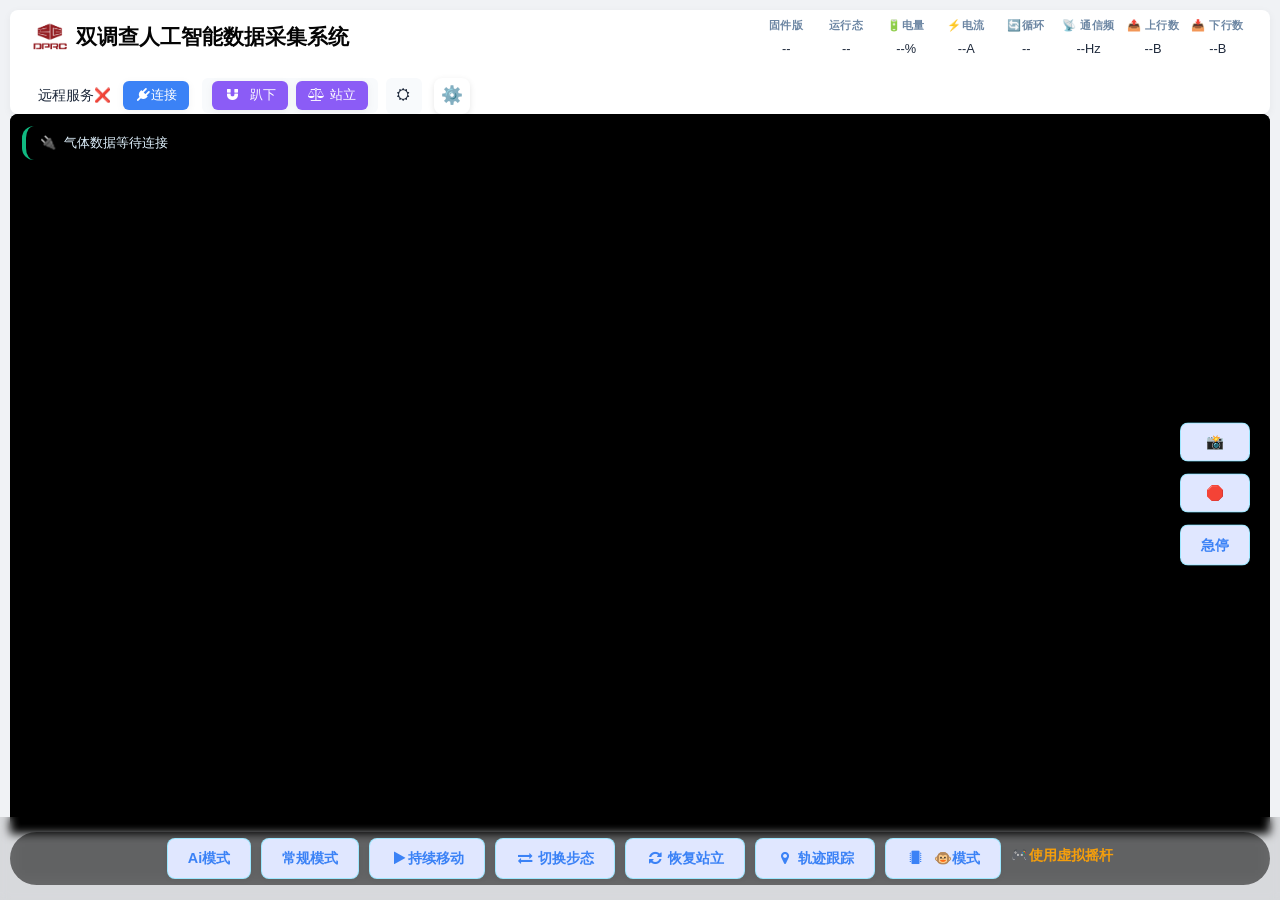
<file: src/home.html>
<!DOCTYPE html>
<html lang="zh-CN">
<head>
    <meta charset="UTF-8">
    <meta name="viewport" content="width=device-width, initial-scale=1.0, user-scalable=no">
    <title>机器狗控制器 | 智能控制台 | 气体监测</title>
    <!-- 引入必要的SDK文件 -->
    <script type="text/javascript" src="adapter-7.4.0.min.js"></script>
    <script type="text/javascript" src="srs.sdk.js"></script>
    <!-- 引入MQTT.js库 -->
    <script src="mqtt.min.js"></script>
    <!-- 引入Font Awesome -->
    <link href="fontawesome/css/all.min.css" rel="stylesheet">
    <link href="https://cdn.jsdelivr.net/npm/font-awesome@4.7.0/css/font-awesome.min.css" rel="stylesheet">
    <link rel="stylesheet" type="text/css" href="style.css">
    <style>
        /* 补充样式使设置区域更整洁 */
        .mqtt-setting-item input {
            width: 100%;
            padding: 8px 12px;
            border-radius: 8px;
            border: 1px solid #ccc;
            background: var(--input-bg, #fff);
            color: var(--text-color, #333);
        }
        .video-server-ip-hint {
            font-size: 12px;
            color: #6c757d;
            margin-top: 4px;
        }
        .dark-theme .video-server-ip-hint,
        .evening-theme .video-server-ip-hint {
            color: #adb5bd;
        }
		.logo {
		  width: 40px;   /* 改这里缩放 */
		  height: 40px;
		  vertical-align: middle; /* 让图片和文字居中对齐 */
		}
    </style>
</head>
<body>
<div class="container">
    <!-- 头部区域 -->
    <header>
<h1 class="header-title">
  <img src="logo1.png" alt="Logo" class="logo"> 
  双调查人工智能数据采集系统
</h1>
        <div class="B2-status">		
			<div id="version">--</div>
            <div id="state">--</div>
			<div id="battery_capacity">--%</div>
            <div id="current">--A</div>
			<div id="cycle">--</div>
			<div id="motor_state-communication_frequency">--Hz</div>
			<div id="uplink-data">--B</div>
			<div id="downlink-data">--B</div>
        </div>
        <div class="mqtt-connection">
            <div class="mqtt-info">
                <span id="mqtt-indicator"></span>
                <span id="mqtt-status">MQTT❌</span>
            </div>
            <div class="mqtt-controls">
                <button id="mqtt-toggle-btn" class="connect-btn"><i class="fa fa-plug mr-1"></i>连接</button>
                <div class="ai-control">
                    <button type="button" class="ai-btn" onclick="jinruzuni()"><i class="fa fa-magnet" style="margin-right: 6px;"></i> 趴下</button>
                    <button type="button" class="ai-btn" onclick="pinghengzhanli()"><i class="fa fa-balance-scale" style="margin-right: 6px;"></i>站立</button>
                </div>
                <button id="theme-toggle" class="theme-toggle-btn">
                    <i class="fa fa-moon-o"></i>
                </button>
            </div>
            <div class="settings-icon" id="settingsIcon">⚙️</div>
        </div>
    </header>

    <!-- 设置折叠区域 -->
    <div class="settings-section" id="settingsSection">
        <div class="settings-content">
            <div class="mqtt-settings">
                <h4>MQTT连接设置:</h4>
                <div class="mqtt-setting-grid">
                    <div class="mqtt-setting-item">
                        <label for="mqtt-addr-port">MQTT服务器:</label>
                        <input type="text" id="mqtt-addr-port" value="192.168.2.100:8083" placeholder="例如: 192.168.2.100:8083">
                    </div>
                    <div class="mqtt-setting-item">
                        <label for="imei-input">IMEI号:</label>
                        <input type="text" id="imei-input" value="86497000000" placeholder="设备IMEI号">
                    </div>
                </div>
            </div>
            <div class="mqtt-setting-item">
                <label for="video-server-ip">视频服务器IP:</label>
                <input type="text" id="video-server-ip" placeholder="例如: 192.168.2.100" value="">
                <div class="video-server-ip-hint">💡 用于生成视频流地址，留空则自动使用MQTT服务器IP</div>
            </div>
            <div class="mqtt-setting-item">
                <button id="refresh-video" class="message-send-btn" disabled>刷新视频</button>
				<button id="cankaox-video" class="message-send-btn">窗口参考线</button>
            </div>

            <div class="message-area">
                <h4>调试信息:</h4>
                <div id="receiveData" class="receive-area"></div>
            </div>
        </div>
    </div>

    <!-- 视频显示区 -->
    <div class="main-content">
        <div id="large-video-container" class="srs-player">
            <video id="remote-video" autoplay playsinline></video>
            <div id="video-loading-status" class="video-status" style="display: none;">加载中...</div>
            <div id="video-error-status" class="video-status" style="display: none;">视频加载失败</div>
            
            <!-- 气体检测数据显示浮层（视频左上角） -->
            <div id="gas-info-panel" class="gas-info-overlay">
                ⚠️ 气体数据未连接
            </div>
			 <!-- 新增：视频参考线 -->
    <div class="video-guide-center"></div>
    <div class="video-guide-grid">
        <div class="grid-line h-line-1"></div>
        <div class="grid-line h-line-2"></div>
        <div class="grid-line v-line-1"></div>
        <div class="grid-line v-line-2"></div>
    </div>
			<div class="camera-controls">
				<button type="button" class="video-switch-btn camera-btn" onclick="dronepicter()">📸</button>
				<button type="button" class="video-switch-btn camera-btn" onclick="dronevideo()">🛑</button>
				<button type="button" class="video-switch-btn camera-btn" onclick="minolianjie()">急停</button>
			</div>
			
            <!-- 原始按钮组（初始位于底部容器，动态移动） -->
            <div class="video-switch-buttons original-buttons">
				<button type="button" class="video-switch-btn" onclick="aimoshi()">Ai模式</button>
				<button type="button" class="video-switch-btn" onclick="changguimoshi()">常规模式</button>
                <button type="button" class="video-switch-btn" onclick="tingzhiyidong()"><i class="fa fa-play"></i>持续移动</button>
                <button type="button" class="video-switch-btn" onclick="qiehuanbutai()"><i class="fa fa-exchange"></i> 切换步态</button>
                <button type="button" class="video-switch-btn" onclick="huifuzhanli()"><i class="fa fa-refresh"></i> 恢复站立</button>
                <button type="button" class="video-switch-btn" onclick="gujigenzong()"><i class="fa fa-map-marker"></i> 轨迹跟踪</button>
				<button type="button" class="video-switch-btn" onclick="aimoshi()"><i class="fa fa-microchip" style="margin-right: 6px;"></i> 🐵模式</button>
				<div id="gamepad-status">🎮使用虚拟摇杆</div>
            </div>
        </div>
    </div>

    <!-- 控制区域 (摇杆+游戏手柄状态) -->
    <div class="controls-container">
        <div class="video-controls">
            <div class="joystick-area">
                <div class="joystick-container" id="left-joystick-container">
                    <div class="joystick-center"></div>
                    <div class="joystick" id="left-joystick"></div>
                    <div class="joystick-label">C高度Z/Q转向E</div>
                    <div class="joystick-values">
                        <span>X: <span id="left-joystick-x">0</span></span>
                        <span>Y: <span id="left-joystick-y">0</span></span>
                    </div>
                </div>
                <!-- 按钮组将被动态插入到此处（左右摇杆之间） -->
                <div class="joystick-container" id="right-joystick-container">
                    <div class="joystick-center"></div>
                    <div class="joystick" id="right-joystick"></div>
                    <div class="joystick-label">W前后S/A左右D</div>
                    <div class="joystick-values">
                        <span>X: <span id="right-joystick-x">0</span></span>
                        <span>Y: <span id="right-joystick-y">0</span></span>
                    </div>
                </div>
            </div>
            <!-- 底部按钮容器（默认放置按钮组的位置） -->
            <div id="bottom-button-container" class="bottom-buttons-container"></div>
        </div>
    </div>
</div>

<!-- 抽离的服务模块 -->
<script src="mqtt-service.js"></script>
<script src="gas-display-service.js"></script>

<script>
    // ======================= DOM 元素缓存 =======================
    const DOM = {
        mqttToggleBtn: document.getElementById('mqtt-toggle-btn'),
        receiveArea: document.getElementById('receiveData'),
        mqttIndicator: document.getElementById('mqtt-indicator'),
        mqttStatus: document.getElementById('mqtt-status'),
        settingsIcon: document.getElementById('settingsIcon'),
        settingsSection: document.getElementById('settingsSection'),
        mqttAddrPort: document.getElementById('mqtt-addr-port'),
        imeiInput: document.getElementById('imei-input'),
        themeToggle: document.getElementById('theme-toggle'),
        video: {
            player: document.getElementById('remote-video'),
            loadingStatus: document.getElementById('video-loading-status'),
            errorStatus: document.getElementById('video-error-status'),
            refreshBtn: document.getElementById('refresh-video')
        },
        videoServerIpInput: document.getElementById('video-server-ip'),
        videoControls: document.querySelector('.video-controls'),
        gamepadStatus: document.getElementById('gamepad-status'),
        bottomButtonContainer: document.getElementById('bottom-button-container'),
        buttonsGroup: document.querySelector('.video-switch-buttons'),
        leftJoystickContainer: document.getElementById('left-joystick-container'),
        rightJoystickContainer: document.getElementById('right-joystick-container'),
        joystickArea: document.querySelector('.joystick-area'),
        gasInfoPanel: document.getElementById('gas-info-panel')
    };

    // ======================= 本地存储服务 (新增视频服务器IP存储) =======================
    const StorageService = {
        KEYS: {
            MQTT_ADDR_PORT: 'b2_mqtt_addr_port',
            IMEI: 'b2_imei',
            VIDEO_SERVER_IP: 'b2_video_server_ip'
        },
        saveMqttAddr(addr) {
            if (addr) localStorage.setItem(this.KEYS.MQTT_ADDR_PORT, addr);
        },
        loadMqttAddr() {
            return localStorage.getItem(this.KEYS.MQTT_ADDR_PORT);
        },
        saveImei(imei) {
            if (imei) localStorage.setItem(this.KEYS.IMEI, imei);
        },
        loadImei() {
            return localStorage.getItem(this.KEYS.IMEI);
        },
        saveVideoServerIp(ip) {
            if (ip) localStorage.setItem(this.KEYS.VIDEO_SERVER_IP, ip);
            else localStorage.removeItem(this.KEYS.VIDEO_SERVER_IP);
        },
        loadVideoServerIp() {
            return localStorage.getItem(this.KEYS.VIDEO_SERVER_IP);
        },
        restoreSettings() {
            const savedAddr = this.loadMqttAddr();
            if (savedAddr) DOM.mqttAddrPort.value = savedAddr;
            const savedImei = this.loadImei();
            if (savedImei) DOM.imeiInput.value = savedImei;
            const savedVideoIp = this.loadVideoServerIp();
            if (savedVideoIp) DOM.videoServerIpInput.value = savedVideoIp;
        },
        bindAutoSave() {
            const saveMqtt = () => {
                const val = DOM.mqttAddrPort.value.trim();
                if (val) this.saveMqttAddr(val);
            };
            const saveImei = () => {
                const val = DOM.imeiInput.value.trim();
                if (val) this.saveImei(val);
            };
            const saveVideoIp = () => {
                const val = DOM.videoServerIpInput.value.trim();
                if (val) this.saveVideoServerIp(val);
                else this.saveVideoServerIp('');
            };
            DOM.mqttAddrPort.addEventListener('input', saveMqtt);
            DOM.mqttAddrPort.addEventListener('change', saveMqtt);
            DOM.imeiInput.addEventListener('input', saveImei);
            DOM.imeiInput.addEventListener('change', saveImei);
            DOM.videoServerIpInput.addEventListener('input', saveVideoIp);
            DOM.videoServerIpInput.addEventListener('change', saveVideoIp);
        }
    };

    // ======================= 全局状态 =======================
    const appState = {
        gamepadRefreshInterval: 100,
        mqtt: {
            client: null,
            brokerUrl: '',
            publishTopic: '',
            subscribeTopic: '',
            lastSent: '',
            isConnected: false,
            gasTopic: null
        },
        gamepad: {
            instance: null,
            type: 'unknown',
            intervalId: null,
            button4Processed: false,
            button5Processed: false,
            button6Processed: false,
            button7Processed: false
        },
        rcValues: {
            rc0: 0,
            rc1: 0,
            rc2: 0,
            rc3: 0
        },
        outputRatio: 25,
        video: {
            sdk: null,
            isPlaying: false
        },
        theme: localStorage.getItem('app-theme') || 'light'
    };

    // ======================= 辅助函数 =======================
    const MessageService = {
        add(text, isError = false) {
            const now = new Date();
            const timeString = now.toLocaleTimeString();
            const messageElement = document.createElement('div');
            messageElement.className = isError ? 'text-red-600' : '';
            messageElement.style.color = isError ? '#f87171' : '#d1d5db';
            messageElement.textContent = `[${timeString}] ${text}`;
            DOM.receiveArea.appendChild(messageElement);
            DOM.receiveArea.scrollTop = DOM.receiveArea.scrollHeight;
            if (DOM.receiveArea.children.length > 20) {
                DOM.receiveArea.removeChild(DOM.receiveArea.firstChild);
            }
        }
    };

    // ======================= 视频地址生成 =======================
    const VideoUrlBuilder = {
        extractMqttServerIp() {
            const addrPort = DOM.mqttAddrPort.value.trim();
            if (!addrPort) return null;
            const colonIndex = addrPort.indexOf(':');
            if (colonIndex === -1) return null;
            return addrPort.substring(0, colonIndex);
        },
        getEffectiveVideoServerIp() {
            const customIp = DOM.videoServerIpInput.value.trim();
            if (customIp) return customIp;
            const fallbackIp = this.extractMqttServerIp();
            if (fallbackIp) {
                MessageService.add(`未指定视频服务器IP，自动使用MQTT服务器IP: ${fallbackIp}`, false);
                return fallbackIp;
            }
            return null;
        },
        buildVideoUrl() {
            const serverIp = this.getEffectiveVideoServerIp();
            const imei = DOM.imeiInput.value.trim();
            if (!serverIp) {
                MessageService.add('无法获取视频服务器IP：请填写视频服务器IP或确保MQTT服务器地址格式正确', true);
                return null;
            }
            if (!imei) {
                MessageService.add('IMEI号不能为空，无法生成视频地址', true);
                return null;
            }
            return `http://${serverIp}:1985/rtc/v1/whep/?app=live&stream=${imei}.flv`;
        },
        autoSuggestVideoIp() {
            if (!DOM.videoServerIpInput.value.trim()) {
                const mqttIp = this.extractMqttServerIp();
                if (mqttIp) {
                    DOM.videoServerIpInput.value = mqttIp;
                    MessageService.add(`💡 已自动填充视频服务器IP: ${mqttIp} (可手动修改)`, false);
                }
            }
        },
        bindAutoSuggest() {
            let lastMqttIp = this.extractMqttServerIp();
            const updateSuggestion = () => {
                const currentCustomIp = DOM.videoServerIpInput.value.trim();
                const currentMqttIp = this.extractMqttServerIp();
                if (currentMqttIp && (!currentCustomIp || currentCustomIp === lastMqttIp)) {
                    DOM.videoServerIpInput.value = currentMqttIp;
                    MessageService.add(`视频服务器IP已随MQTT地址更新为: ${currentMqttIp}`, false);
                }
                lastMqttIp = currentMqttIp;
            };
            DOM.mqttAddrPort.addEventListener('input', updateSuggestion);
            DOM.mqttAddrPort.addEventListener('change', updateSuggestion);
            this.autoSuggestVideoIp();
        }
    };

    // ======================= 主题切换服务 (支持亮色、暗色、傍晚) =======================
    const ThemeService = {
        themes: ['light', 'dark', 'evening'],
        themeIcons: {
             light: 'fa-sun-o',
			dark: 'fa-moon',
			evening: 'fa-cloud-moon'
        },
        init() {
            let savedTheme = localStorage.getItem('app-theme');
            if (!savedTheme || !this.themes.includes(savedTheme)) savedTheme = 'light';
            appState.theme = savedTheme;
            this.setTheme(savedTheme);
            DOM.themeToggle.addEventListener('click', () => this.nextTheme());
        },
        setTheme(theme) {
            const root = document.documentElement;
            root.classList.remove('light-theme', 'dark-theme', 'evening-theme');
            root.classList.add(`${theme}-theme`);
            const icon = DOM.themeToggle.querySelector('i');
            icon.className = `fa ${this.themeIcons[theme] || 'fa-moon-o'}`;
            localStorage.setItem('app-theme', theme);
            appState.theme = theme;
            MessageService.add(`已切换至${theme === 'light' ? '亮色' : theme === 'dark' ? '暗色' : '傍晚'}主题`);
        },
        nextTheme() {
            const currentIndex = this.themes.indexOf(appState.theme);
            const nextIndex = (currentIndex + 1) % this.themes.length;
            this.setTheme(this.themes[nextIndex]);
        }
    };

    // ======================= SRS视频服务 =======================
    const SrsVideoService = {
        init() {},
        async startPlay() {
            try {
                DOM.video.loadingStatus.style.display = 'block';
                DOM.video.errorStatus.style.display = 'none';
                if (appState.video.sdk) await appState.video.sdk.close();
                appState.video.sdk = new SrsRtcWhipWhepAsync();
                DOM.video.player.srcObject = appState.video.sdk.stream;
                const whepUrl = VideoUrlBuilder.buildVideoUrl();
                if (!whepUrl) throw new Error('无法生成视频地址，请检查视频服务器IP或IMEI');
                await appState.video.sdk.play(whepUrl, { videoOnly: true, audioOnly: false });
                DOM.video.loadingStatus.style.display = 'none';
                appState.video.isPlaying = true;
                MessageService.add('视频流播放成功');
            } catch (error) {
                console.error('视频错误:', error);
                MessageService.add(`视频错误: ${error.message}`, true);
                DOM.video.loadingStatus.style.display = 'none';
                DOM.video.errorStatus.style.display = 'block';
                if (appState.video.sdk) {
                    try { await appState.video.sdk.close(); } catch (e) {}
                    appState.video.sdk = null;
                }
                appState.video.isPlaying = false;
            }
        },
        async stopPlay() {
            if (appState.video.sdk) {
                try { await appState.video.sdk.close(); MessageService.add('视频已停止'); } catch (error) { console.error(error); }
                appState.video.sdk = null;
                appState.video.isPlaying = false;
            }
        }
    };

    // ======================= 按钮组位置管理 =======================
    function moveButtonsTo(container) {
        if (!DOM.buttonsGroup || !container) return;
        if (DOM.buttonsGroup.parentElement === container) return;
        container.appendChild(DOM.buttonsGroup);
    }
    function moveButtonsToJoystickArea() {
        const joystickArea = DOM.joystickArea;
        const rightJoystick = DOM.rightJoystickContainer;
        if (!joystickArea || !rightJoystick || !DOM.buttonsGroup) return;
        if (DOM.buttonsGroup.parentElement === joystickArea) return;
        joystickArea.insertBefore(DOM.buttonsGroup, rightJoystick);
    }
    function updateButtonsPositionForJoystick(showJoystick) {
        if (showJoystick) moveButtonsToJoystickArea();
        else moveButtonsTo(DOM.bottomButtonContainer);
    }
    function toggleJoystick() {
        const videoControls = DOM.videoControls;
        const willShow = !videoControls.classList.contains('show-joystick');
        if (willShow) {
            videoControls.classList.add('show-joystick');
            DOM.gamepadStatus.innerHTML = '🎮 隐藏虚拟摇杆';
            MessageService.add('虚拟摇杆已显示，按钮组移至摇杆中间');
        } else {
            videoControls.classList.remove('show-joystick');
            DOM.gamepadStatus.innerHTML = '🎮 使用虚拟摇杆';
            MessageService.add('虚拟摇杆已隐藏，按钮组恢复到底部');
        }
        updateButtonsPositionForJoystick(willShow);
    }
	
		// ======================= 视频参考线控制 =======================
function toggleVideoGuide() {
    const videoContainer = document.getElementById('large-video-container');
    const guideBtn = document.getElementById('cankaox-video');
    const isVisible = videoContainer.classList.contains('guide-visible');
    
    if (isVisible) {
        // 隐藏参考线
        videoContainer.classList.remove('guide-visible');
        guideBtn.textContent = '窗口参考线';
        MessageService.add('视频参考线已关闭');
    } else {
        // 显示参考线
        videoContainer.classList.add('guide-visible');
        guideBtn.textContent = '关闭参考线';
        MessageService.add('视频参考线已打开（中心十字+井字格）');
    }
}



    // ======================= 初始化入口 =======================
    document.addEventListener('DOMContentLoaded', () => {
        StorageService.restoreSettings();
        StorageService.bindAutoSave();
        moveButtonsTo(DOM.bottomButtonContainer);
        
        DOM.settingsIcon.addEventListener('click', () => {
            DOM.settingsSection.classList.toggle('expanded');
        });
        
        if (typeof initJoysticks === 'function') {
            initJoysticks();
        } else {
            console.warn('initJoysticks未定义，请检查相关库');
        }
        
        ThemeService.init();
        VideoUrlBuilder.bindAutoSuggest();
        
        // 初始化MQTT服务 (全局MqttService来自mqtt-service.js)
        if (typeof MqttService !== 'undefined') {
            MqttService.init({
                DOM, MessageService, SrsVideoService, GasDisplayService, VideoUrlBuilder, appState
            });
        } else {
            console.error('MqttService未加载');
        }
        
        // 初始化气体显示服务
        if (typeof GasDisplayService !== 'undefined') {
            GasDisplayService.init(DOM);
        }
        
        DOM.videoControls.classList.remove('show-joystick');
        DOM.gamepadStatus.addEventListener('click', toggleJoystick);
        if (typeof GasDisplayService !== 'undefined') {
            GasDisplayService.resetToDisconnected();
        }
		// 新增：绑定参考线开关
    const guideBtn = document.getElementById('cankaox-video');
    if (guideBtn) {
        guideBtn.addEventListener('click', toggleVideoGuide);
    }
    });

    window.addEventListener('beforeunload', async () => {
        await SrsVideoService.stopPlay();
        if (appState.mqtt.client && appState.mqtt.client.connected) {
            appState.mqtt.client.end(true);
        }
    });
    
    // 暴露全局供外部调用
    window.publishMessage = (msg) => {
        if (typeof MqttService !== 'undefined' && MqttService.publishMessage) {
            MqttService.publishMessage(msg);
        }
    };
</script>
    <!-- 本地控制库 (摇杆/游戏手柄辅助) -->
    <script src="./xnyg.js"></script>
    <script src="./jpkz.js"></script>
    <script src="./gamepads.js"></script>
    <script src="./dogdatasend.js"></script>
</body>
</html>
</file>
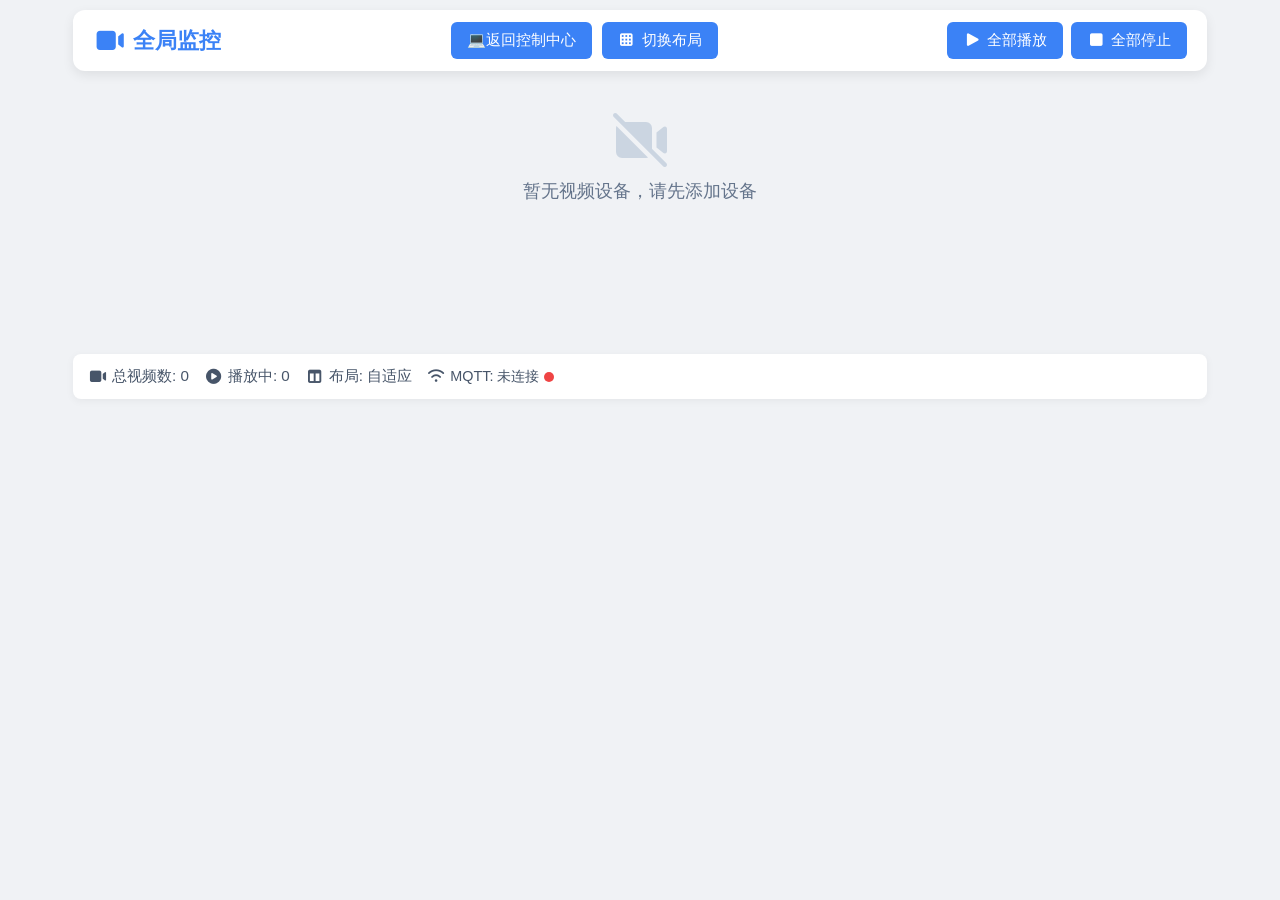
<file: src/videoliebiao.html>
<!DOCTYPE html>
<html lang="zh-CN">
<head>
    <meta charset="UTF-8">
    <meta name="viewport" content="width=device-width, initial-scale=1.0">
    <title>全局指挥界面</title>
    <!-- 引入WebRTC适配器 -->
    <script type="text/javascript" src="adapter-7.4.0.min.js"></script>
    <!-- 本地SDK文件 -->
    <script type="text/javascript" src="srs.sdk.js"></script>
    <!-- 引入Font Awesome -->
  <link href="fontawesome/css/all.min.css" rel="stylesheet">
    <!-- 引入MQTT客户端库 -->
    <script src="mqtt.min.js"></script>
    
    <style>
        /* 基础样式 */
        * {
            box-sizing: border-box;
            margin: 0;
            padding: 0;
            font-family: 'Segoe UI', Tahoma, Geneva, Verdana, sans-serif;
        }
        
        body {
            background-color: #f0f2f5;
            color: #1e293b;
            padding: 10px;
            min-height: 100vh;
            display: grid;
            grid-template-rows: auto 1fr auto;
            grid-template-columns: 1fr;
            grid-template-areas:
                "header"
                "main"
                "info";
            gap: 10px;
        }
        
        .container {
            width: 90%;
            max-width: 100%;
            margin: 0 auto;
            height: 100%;
        }
        
        /* 头部样式 */
        header {
            grid-area: header;
            display: flex;
            justify-content: space-between;
            align-items: center;
            background-color: white;
            border-radius: 12px;
            padding: 12px 20px;
            box-shadow: 0 4px 12px rgba(0,0,0,0.08);
            flex-wrap: wrap;
            gap: 15px;
            transition: all 0.3s ease;
        }
        
        .header-title {
            font-size: 1.4rem;
            font-weight: 600;
            color: #3b82f6;
            display: flex;
            align-items: center;
            gap: 8px;
        }
        
        .header-title i {
            font-size: 1.6rem;
        }
        
        /* 控制按钮 */
        .control-buttons {
            display: flex;
            gap: 8px;
        }
        
        .control-btn {
            padding: 8px 16px;
            background-color: #3b82f6;
            color: white;
            border: none;
            border-radius: 6px;
            cursor: pointer;
            transition: all 0.25s ease;
            font-size: 0.95rem;
            font-weight: 500;
            display: flex;
            align-items: center;
            gap: 6px;
        }
        
        .control-btn i {
            font-size: 0.9rem;
        }
        
        .control-btn:hover {
            background-color: #2563eb;
            transform: translateY(-2px);
            box-shadow: 0 4px 8px rgba(59, 130, 246, 0.3);
        }
        
        /* 视频播放器容器 - 优化布局 */
        .videos-container {
            grid-area: main;
            display: grid;
            gap: 10px;
            height: 100%;
            width: 100%;
            overflow: auto;
            align-content: start;
            justify-content: center;
            /* 最多三列布局 */
            grid-template-columns: repeat(auto-fit, minmax(300px, 1fr));
            padding: 5px;
        }
        
        /* 限制最大列数为3 */
        @media (min-width: 1024px) {
            .videos-container {
                grid-template-columns: repeat(3, 1fr);
            }
        }
        
        /* 中等屏幕：最多两列 */
        @media (min-width: 768px) and (max-width: 1023px) {
            .videos-container {
                grid-template-columns: repeat(2, 1fr);
            }
        }
        
        /* 小屏幕：单列 */
        @media (max-width: 767px) {
            .videos-container {
                grid-template-columns: 1fr;
            }
        }
        
        .video-item {
            position: relative;
            background-color: #000;
            border-radius: 12px;
            overflow: hidden;
            box-shadow: 0 6px 20px rgba(0,0,0,0.12);
            transition: all 0.3s ease;
            aspect-ratio: 16/9;
            width: 100%;
            max-width: 100%;
            min-width: 0; /* 防止flex项目溢出 */
        }
        
        .video-item:hover {
            transform: translateY(-5px);
            box-shadow: 0 12px 25px rgba(0,0,0,0.15);
        }
        
        .video-item video {
            width: 100%;
            height: 100%;
            object-fit: cover;
        }
        
        .video-name {
            position: absolute;
            top: 10px;
            left: 10px;
            color: white;
            background-color: rgba(0, 0, 0, 0.6);
            padding: 4px 8px;
            border-radius: 4px;
            font-size: 0.9rem;
            z-index: 5;
            backdrop-filter: blur(4px);
        }
        
        /* 单个视频控制按钮 */
        .video-controls {
            position: absolute;
            top: 10px;
            right: 10px;
            display: flex;
            gap: 8px;
            z-index: 5;
        }
        
        .video-control-btn {
            width: 32px;
            height: 32px;
            border-radius: 50%;
            border: none;
            color: white;
            display: flex;
            align-items: center;
            justify-content: center;
            cursor: pointer;
            transition: all 0.2s ease;
            backdrop-filter: blur(4px);
        }
        
        .play-btn {
            background-color: rgba(34, 197, 94, 0.8);
        }
        
        .stop-btn {
            background-color: rgba(239, 68, 68, 0.8);
        }
        
        .video-control-btn:hover {
            transform: scale(1.1);
        }
        
        .video-status {
            position: absolute;
            top: 50%;
            left: 50%;
            transform: translate(-50%, -50%);
            color: white;
            background-color: rgba(0, 0, 0, 0.6);
            padding: 12px 24px;
            border-radius: 8px;
            z-index: 10;
            font-size: 1.1rem;
            backdrop-filter: blur(4px);
        }
        
        /* 视频信息条 */
        .video-info {
            grid-area: info;
            background-color: white;
            padding: 12px 15px;
            border-radius: 8px;
            box-shadow: 0 2px 8px rgba(0,0,0,0.05);
            font-size: 0.95rem;
            color: #475569;
            display: flex;
            justify-content: space-between;
            align-items: center;
            flex-wrap: wrap;
            gap: 10px;
        }
        
        .stats {
            display: flex;
            gap: 15px;
        }
        
        .stat-item {
            display: flex;
            align-items: center;
            gap: 5px;
        }
        
        /* SDK加载失败提示 */
        .sdk-error {
            position: fixed;
            top: 20px;
            left: 50%;
            transform: translateX(-50%);
            background-color: #ef4444;
            color: white;
            padding: 12px 24px;
            border-radius: 6px;
            z-index: 100;
            display: none;
            box-shadow: 0 4px 12px rgba(239, 68, 68, 0.3);
            animation: slideIn 0.3s ease;
        }
        
        @keyframes slideIn {
            from {
                top: -60px;
                opacity: 0;
            }
            to {
                top: 20px;
                opacity: 1;
            }
        }
        
        .main-content {
            grid-area: main;
            display: flex;
            flex-direction: column;
            gap: 10px;
            height: 100%;
            width: 100%;
            overflow: hidden;
        }
        
        /* 响应式调整 */
        @media (max-width: 767px) {
            header {
                justify-content: center;
                padding: 10px 15px;
            }
            
            .header-title {
                width: 100%;
                text-align: center;
                font-size: 1.2rem;
            }
            
            .control-btn {
                flex: 1;
                min-width: 70px;
                padding: 6px 8px;
                font-size: 0.85rem;
                justify-content: center;
            }
            
            .video-status {
                padding: 10px 20px;
                font-size: 1rem;
            }
            
            .video-control-btn {
                width: 28px;
                height: 28px;
            }
            
            .video-info {
                flex-direction: column;
                align-items: flex-start;
            }
            
            .stats {
                width: 100%;
                justify-content: space-between;
            }
        }
        
        /* 空状态提示 */
        .empty-state {
            grid-column: 1 / -1;
            display: flex;
            flex-direction: column;
            align-items: center;
            justify-content: center;
            height: 100%;
            color: #64748b;
            text-align: center;
            padding: 40px 20px;
        }
        
        .empty-state i {
            font-size: 3rem;
            margin-bottom: 15px;
            color: #cbd5e1;
        }
        
        .empty-state p {
            font-size: 1.1rem;
            max-width: 400px;
        }
        
        /* MQTT状态指示器 */
        .mqtt-status {
            display: flex;
            align-items: center;
            gap: 5px;
            font-size: 0.9rem;
        }
        
        .mqtt-indicator {
            width: 10px;
            height: 10px;
            border-radius: 50%;
            background-color: #ef4444; /* 默认红色表示未连接 */
        }
        
        .mqtt-connected {
            background-color: #22c55e; /* 绿色表示已连接 */
        }
		/* 布局容器样式 - 核心：Flex横向排列 */
.layout-controls {
  display: flex;          /* 启用Flex布局，子元素默认横向排列 */
  gap: 10px;              /* 按钮之间的间距（可选，提升美观度） */
  align-items: center;    /* 按钮垂直居中对齐 */
}

	
    </style>
</head>
<body>
    <!-- SDK加载失败提示 -->
    <div class="sdk-error" id="sdkError">SRS SDK加载失败，请检查srs.sdk.js文件是否存在！</div>
    
    <div class="container">
        <header>
            <h1 class="header-title"><i class="fa fa-video-camera"></i> 全局监控</h1>
<div class="layout-controls">
  <!-- 修正重复ID：ID必须唯一 -->
  <button class="control-btn" id="controlCenterBtn">
    </i> 💻返回控制中心
  </button>
  <button class="control-btn" id="toggleLayoutBtn">
    <i class="fa fa-th"></i> 切换布局
  </button>
</div>
            <div class="control-buttons">
                <button class="control-btn" id="playAllBtn">
                    <i class="fa fa-play"></i> 全部播放
                </button>
                <button class="control-btn" id="stopAllBtn">
                    <i class="fa fa-stop"></i> 全部停止
                </button>
            </div>
        </header>
        
        <div class="main-content">
            <div class="videos-container" id="videosContainer">
                <!-- 视频窗口将通过JS动态生成 -->
            </div>
        </div>
        
        <div class="video-info">
            <div class="stats">
                <div class="stat-item">
                    <i class="fa fa-video"></i>
                    <span>总视频数: <span id="totalCount">0</span></span>
                </div>
                <div class="stat-item">
                    <i class="fa fa-play-circle"></i>
                    <span>播放中: <span id="playingCount">0</span></span>
                </div>
                <div class="stat-item">
                    <i class="fa fa-columns"></i>
                    <span>布局: <span id="layoutInfo">自适应</span></span>
                </div>
                <div class="stat-item mqtt-status">
                    <i class="fa fa-wifi"></i>
                    <span>MQTT: <span id="mqttStatus">未连接</span></span>
                    <span class="mqtt-indicator" id="mqttIndicator"></span>
                </div>
            </div>

        </div>
    </div>

    <script>
        // MQTT客户端配置与连接管理
        const MqttService = {
            client: null,
           // topic: '/terminal/d10/droneDevices/setInfo',
            connected: false,
            
            // 初始化MQTT连接
            init() {
                // 从配置中获取MQTT服务器信息，如果没有则使用默认值
                const { config } = getStoredData();
                const mqttHost = config.mqttServer || 'localhost';
                const mqttPort = config.mqttPort || 8083;
                
                // 连接字符串 (使用WebSocket连接)
                const brokerUrl = `ws://${mqttHost}/mqtt`;
                
                // 客户端ID，使用随机数避免重复
                const clientId = `video_console_${Math.random().toString(16).substring(2, 10)}`;
                
                try {
                    // 创建MQTT客户端
                    this.client = mqtt.connect(brokerUrl, {
                        clientId,
                        clean: true,
                        connectTimeout: 4000,
                        reconnectPeriod: 1000
                    });
                    
                    // 连接成功回调
                    this.client.on('connect', () => {
                        console.log('MQTT连接成功');
                        this.connected = true;
                        this.updateStatusUI(true);
                    });
                    
                    // 连接错误回调
                    this.client.on('error', (error) => {
                        console.error('MQTT连接错误:', error);
                        this.connected = false;
                        this.updateStatusUI(false);
                    });
                    
                    // 重连回调
                    this.client.on('reconnect', () => {
                        console.log('MQTT正在重连...');
                        this.updateStatusUI(false);
                    });
                    
                    // 断开连接回调
                    this.client.on('close', () => {
                        console.log('MQTT连接已断开');
                        this.connected = false;
                        this.updateStatusUI(false);
                    });
                } catch (error) {
                    console.error('MQTT初始化失败:', error);
                    this.updateStatusUI(false);
                }
            },
			
						
		         
    // 发送MQTT消息：增加deviceId参数
    sendMessage(deviceId, payload) {
        if (!this.connected || !this.client) {
            console.warn('MQTT未连接，无法发送消息');
            return false;
        }
        
        try {
            // 从播放器信息中获取当前设备的model（需要先通过deviceId找到对应的播放器）
        const player = Array.from(appState.players.values()).find(p => p.deviceId === deviceId);
        if (!player) {
            console.warn(`未找到设备ID为${deviceId}的播放器信息`);
            return false;
        }
        // 使用player.model作为currentDevice构建主题
        const topic = `/terminal/${player.model}/${deviceId}/setInfo`;
            const message = JSON.stringify(payload);
            this.client.publish(topic, message, { qos: 1 }, (error) => {
                if (error) {
                    console.error('MQTT消息发送失败:', error);
                    return false;
                }
                console.log(`MQTT消息发送到主题 ${topic}: ${message}`);
                return true;
            });
        } catch (error) {
            console.error('MQTT消息处理失败:', error);
            return false;
        }
    },
            
            // 更新MQTT状态UI
            updateStatusUI(connected) {
                const statusElement = document.getElementById('mqttStatus');
                const indicatorElement = document.getElementById('mqttIndicator');
                
                if (connected) {
                    statusElement.textContent = '已连接';
                    indicatorElement.classList.add('mqtt-connected');
                } else {
                    statusElement.textContent = '未连接';
                    indicatorElement.classList.remove('mqtt-connected');
                }
            }
        };

        // 从localStorage读取设备数据和服务器配置
        function getStoredData() {
            // 读取设备列表（多设备2.0公网.html中保存的键是'droneDevices'）
            const devicesStr = localStorage.getItem('droneDevices');
            const devices = devicesStr ? JSON.parse(devicesStr) : [];
            
            // 读取视频服务器地址（需要多设备2.0公网.html补充保存逻辑）
            const configStr = localStorage.getItem('appConfig');
            const config = configStr ? JSON.parse(configStr) : {
                videoServer: '42.236.120.68', // 默认值，防止读取失败
                mqttServer: '42.236.120.68'   // 添加MQTT服务器默认配置
            };
            
            return { devices, config };
        }
        
// 动态生成视频源（从localStorage数据生成）
const { devices, config } = getStoredData();
const videoSources = devices.map(device => ({
    name: device.name,
    url: `http://${config.videoServer}:1985/rtc/v1/whep/?app=live&stream=${device.id}.flv`,
    deviceId: device.id,
    model: device.model // 从设备数据中提取model作为currentDevice的来源
}));

        // 检查SRS SDK是否加载成功
        function checkSrsSdk() {
            if (typeof SrsRtcWhipWhepAsync === 'undefined') {
                document.getElementById('sdkError').style.display = 'block';
                console.error('SRS SDK未加载，请检查srs.sdk.js文件是否存在');
                return false;
            }
            return true;
        }

        // DOM元素缓存
        const DOM = {
            container: document.getElementById('videosContainer'),
            totalCount: document.getElementById('totalCount'),
            playingCount: document.getElementById('playingCount'),
            playAllBtn: document.getElementById('playAllBtn'),
            stopAllBtn: document.getElementById('stopAllBtn'),
            layoutInfo: document.getElementById('layoutInfo'),
            toggleLayoutBtn: document.getElementById('toggleLayoutBtn'),
			controlCenterBtn: document.getElementById('controlCenterBtn')
        };

        // 应用状态
        const appState = {
            players: new Map(), // 存储所有播放器实例 key: name, value: {sdk, element, isPlaying}
            total: 0,
            playing: 0,
            layoutMode: 'auto' // 'auto', 'single', 'double', 'triple'
        };

        // 更新统计信息
        function updateStats() {
            DOM.totalCount.textContent = appState.total;
            DOM.playingCount.textContent = appState.playing;
            
            // 更新布局信息
            let layoutText = '自适应';
            if (appState.layoutMode === 'single') layoutText = '单列';
            else if (appState.layoutMode === 'double') layoutText = '双列';
            else if (appState.layoutMode === 'triple') layoutText = '三列';
            
            DOM.layoutInfo.textContent = layoutText;
        }

        // 应用布局
        function applyLayout() {
            const container = DOM.container;
            
            // 清除现有布局类
            container.classList.remove('single-layout', 'double-layout', 'triple-layout', 'auto-layout');
            
            // 根据当前布局模式应用样式
            if (appState.layoutMode === 'auto') {
                // 自适应布局 - 使用CSS媒体查询
                container.classList.add('auto-layout');
            } else if (appState.layoutMode === 'single') {
                container.style.gridTemplateColumns = '1fr';
                container.classList.add('single-layout');
            } else if (appState.layoutMode === 'double') {
                container.style.gridTemplateColumns = 'repeat(2, 1fr)';
                container.classList.add('double-layout');
            } else if (appState.layoutMode === 'triple') {
                container.style.gridTemplateColumns = 'repeat(3, 1fr)';
                container.classList.add('triple-layout');
            }
            
            updateStats();
        }

        // 切换布局模式
        function toggleLayout() {
            const layouts = ['auto', 'single', 'double', 'triple'];
            const currentIndex = layouts.indexOf(appState.layoutMode);
            appState.layoutMode = layouts[(currentIndex + 1) % layouts.length];
            applyLayout();
        }
		
function controlCenter() {
    // 提示用户手动关闭（若自动关闭失效）
    alert('返回控制中心');
    // 尝试关闭标签
    setTimeout(() => {
        window.close();
    }, 1000);
}
        // 视频服务
        const VideoService = {
            init() {
                // 初始化前先检查SDK
                if (!checkSrsSdk()) return;
                
                // 初始化MQTT服务
                MqttService.init();
                
                this.createVideoElements();
                this.bindEvents();
                
                appState.total = videoSources.length;
                updateStats();
                
                // 应用初始布局
                applyLayout();
                
                // 监听窗口大小变化
                window.addEventListener('resize', () => {
                    // 如果是自动布局模式，重新应用布局
                    if (appState.layoutMode === 'auto') {
                        applyLayout();
                    }
                });
            },
            
            // 创建视频元素
            createVideoElements() {
                // 如果没有视频源，显示空状态
                if (videoSources.length === 0) {
                    const emptyState = document.createElement('div');
                    emptyState.className = 'empty-state';
                    emptyState.innerHTML = `
                        <i class="fa fa-video-slash"></i>
                        <p>暂无视频设备，请先添加设备</p>
                    `;
                    DOM.container.appendChild(emptyState);
                    return;
                }
                
                videoSources.forEach(source => {
                    // 创建视频容器
                    const videoItem = document.createElement('div');
                    videoItem.className = 'video-item';
                    videoItem.dataset.name = source.name;
                    videoItem.dataset.id = source.id;
                    
                    // 视频名称
                    const videoName = document.createElement('div');
                    videoName.className = 'video-name';
                    videoName.textContent = source.name;
                    
                    // 视频控制按钮容器
                    const videoControls = document.createElement('div');
                    videoControls.className = 'video-controls';
                    
                    // 播放按钮
                    const playBtn = document.createElement('button');
                    playBtn.className = 'video-control-btn play-btn';
                    playBtn.innerHTML = '<i class="fa fa-play"></i>';
                    playBtn.title = '播放';
                    
                    // 停止按钮
                    const stopBtn = document.createElement('button');
                    stopBtn.className = 'video-control-btn stop-btn';
                    stopBtn.innerHTML = '<i class="fa fa-stop"></i>';
                    stopBtn.title = '停止';
                    
                    // 视频元素
                    const videoElement = document.createElement('video');
                    videoElement.autoplay = true;
                    videoElement.playsInline = true;
                    videoElement.controls = true;
                    videoElement.className = 'video-player';
                    
                    // 加载状态
                    const loadingStatus = document.createElement('div');
                    loadingStatus.className = 'video-status';
                    loadingStatus.innerHTML = '<i class="fa fa-spinner fa-spin"></i> 加载中...';
                    loadingStatus.style.display = 'none';
                    
                    // 错误状态
                    const errorStatus = document.createElement('div');
                    errorStatus.className = 'video-status';
                    errorStatus.innerHTML = '<i class="fa fa-exclamation-triangle"></i> 加载失败';
                    errorStatus.style.display = 'none';
                    
                    // 组装控制按钮
                    videoControls.appendChild(playBtn);
                    videoControls.appendChild(stopBtn);
                    
                    // 组装视频容器
                    videoItem.appendChild(videoName);
                    videoItem.appendChild(videoControls);
                    videoItem.appendChild(videoElement);
                    videoItem.appendChild(loadingStatus);
                    videoItem.appendChild(errorStatus);
                    DOM.container.appendChild(videoItem);
                    
                    // 为按钮添加点击事件
                    const self = this;
                    playBtn.addEventListener('click', (e) => {
                        e.stopPropagation(); // 阻止事件冒泡到容器
                        self.playVideo(source.name);
                    });
                    
                    stopBtn.addEventListener('click', (e) => {
                        e.stopPropagation(); // 阻止事件冒泡到容器
                        self.stopVideo(source.name);
                    });
                    
                    // 添加点击事件 - 单机切换播放/停止状态
                    videoItem.addEventListener('click', (e) => {
                        // 避免点击控制按钮时触发
                        if (!e.target.closest('video') && !e.target.closest('.video-controls')) {
                            if (appState.players.get(source.name)?.isPlaying) {
                                this.stopVideo(source.name);
                            } else {
                                this.playVideo(source.name);
                            }
                        }
                    });
                    
                    // 初始化播放器状态
                    appState.players.set(source.name, {
                        sdk: null,
                        element: videoElement,
                        loading: loadingStatus,
                        error: errorStatus,
                        url: source.url,
                        isPlaying: false,
                        playBtn: playBtn,
                        stopBtn: stopBtn,
                         deviceId: source.deviceId, // 这里之前错误使用了source.id，改为source.deviceId
						 model: source.model // 存储model信息
                    });
                });
            },
            
            bindEvents() {
                // 全部播放
                DOM.playAllBtn.addEventListener('click', () => {
                    videoSources.forEach(source => {
                        if (!appState.players.get(source.name)?.isPlaying) {
                            this.playVideo(source.name);
                        }
                    });
                });
                
                // 全部停止
                DOM.stopAllBtn.addEventListener('click', () => {
                    videoSources.forEach(source => {
                        if (appState.players.get(source.name)?.isPlaying) {
                            this.stopVideo(source.name);
                        }
                    });
                });
                
                // 切换布局controlCenterBtn
                DOM.toggleLayoutBtn.addEventListener('click', toggleLayout);
				DOM.controlCenterBtn.addEventListener('click', controlCenter);
                
                // 视频错误事件
                document.querySelectorAll('.video-player').forEach(video => {
                    video.addEventListener('error', (e) => {
                        const name = e.target.closest('.video-item').dataset.name;
                        const player = appState.players.get(name);
                        if (player) {
                            console.error(`视频 ${name} 播放错误:`, e);
                            this.showError(player, '视频播放错误');
                            player.isPlaying = false;
                            appState.playing = Math.max(0, appState.playing - 1);
                            updateStats();
                        }
                    });
                });
            },
            
            // 播放视频
            playVideo(name) {
                const player = appState.players.get(name);
                if (!player || player.isPlaying) return;
                
                // 发送MQTT播放指令
				// 发送MQTT播放指令，使用当前播放器的deviceId
				MqttService.sendMessage(player.deviceId, { 
					"dataextratype": 1,
					"datatype": 68,
					"datahead": "set device push video stream enable",
					"datalen": 37,
					"data": {
					"push_video_stream_enable": true
					},
					"imei": "InF3dWaXQjzH+xZF1fgqCA=="
				
				});  // 这里修改了deviceId的来源
                
                this.showLoading(player, true);
                this.showError(player, false);
                
                // 关闭当前可能存在的实例
                if (player.sdk) {
                    try { player.sdk.close(); } 
                    catch (e) { console.error(`关闭视频 ${name} 失败:`, e); }
                }
                
                // 创建新的SDK实例
                player.sdk = new SrsRtcWhipWhepAsync();
                player.element.srcObject = player.sdk.stream;

                // 播放视频
                player.sdk.play(player.url, {
                    videoOnly: true,
                    audioOnly: false
                }).then(() => {
                    console.log(`视频 ${name} 播放成功`);
                    player.isPlaying = true;
                    appState.playing++;
                    this.showLoading(player, false);
                    updateStats();
                }).catch((err) => {
                    console.error(`视频 ${name} 加载失败:`, err);
                    player.isPlaying = false;
                    this.showLoading(player, false);
                    this.showError(player, `加载失败: ${err.message}`);
                    updateStats();
                });
				
            },
            
            // 停止视频
            stopVideo(name) {
                const player = appState.players.get(name);
                if (!player || !player.isPlaying) return;
                
    // 发送MQTT停止指令，使用当前播放器的deviceId
    MqttService.sendMessage(player.deviceId, { 
		"dataextratype": 1,
		"datatype": 68,
		"datahead": "set device push video stream enable",
		"datalen": 37,
		"data": {
		"push_video_stream_enable": false
		},
		"imei": "InF3dWaXQjzH+xZF1fgqCA=="
	});  // 这里修改了deviceId的来源
                
                try {
                    if (player.sdk) {
                        player.sdk.close();
                    }
                    player.element.srcObject = null;
                    player.isPlaying = false;
                    appState.playing = Math.max(0, appState.playing - 1);
                    this.showLoading(player, false);
                    this.showError(player, false);
                    console.log(`视频 ${name} 已停止`);
                } catch (e) {
                    console.error(`停止视频 ${name} 失败:`, e);
                } finally {
                    updateStats();
                }
            },
            
            showLoading(player, show) {
                player.loading.style.display = show ? 'block' : 'none';
            },
            
            showError(player, message) {
                player.error.innerHTML = message ? 
                    `<i class="fa fa-exclamation-triangle"></i> ${message}` : '';
                player.error.style.display = message ? 'block' : 'none';
            }
        };

        // 初始化
        document.addEventListener('DOMContentLoaded', () => {
            VideoService.init();
        });
    </script>
</body>
</html>
</file>
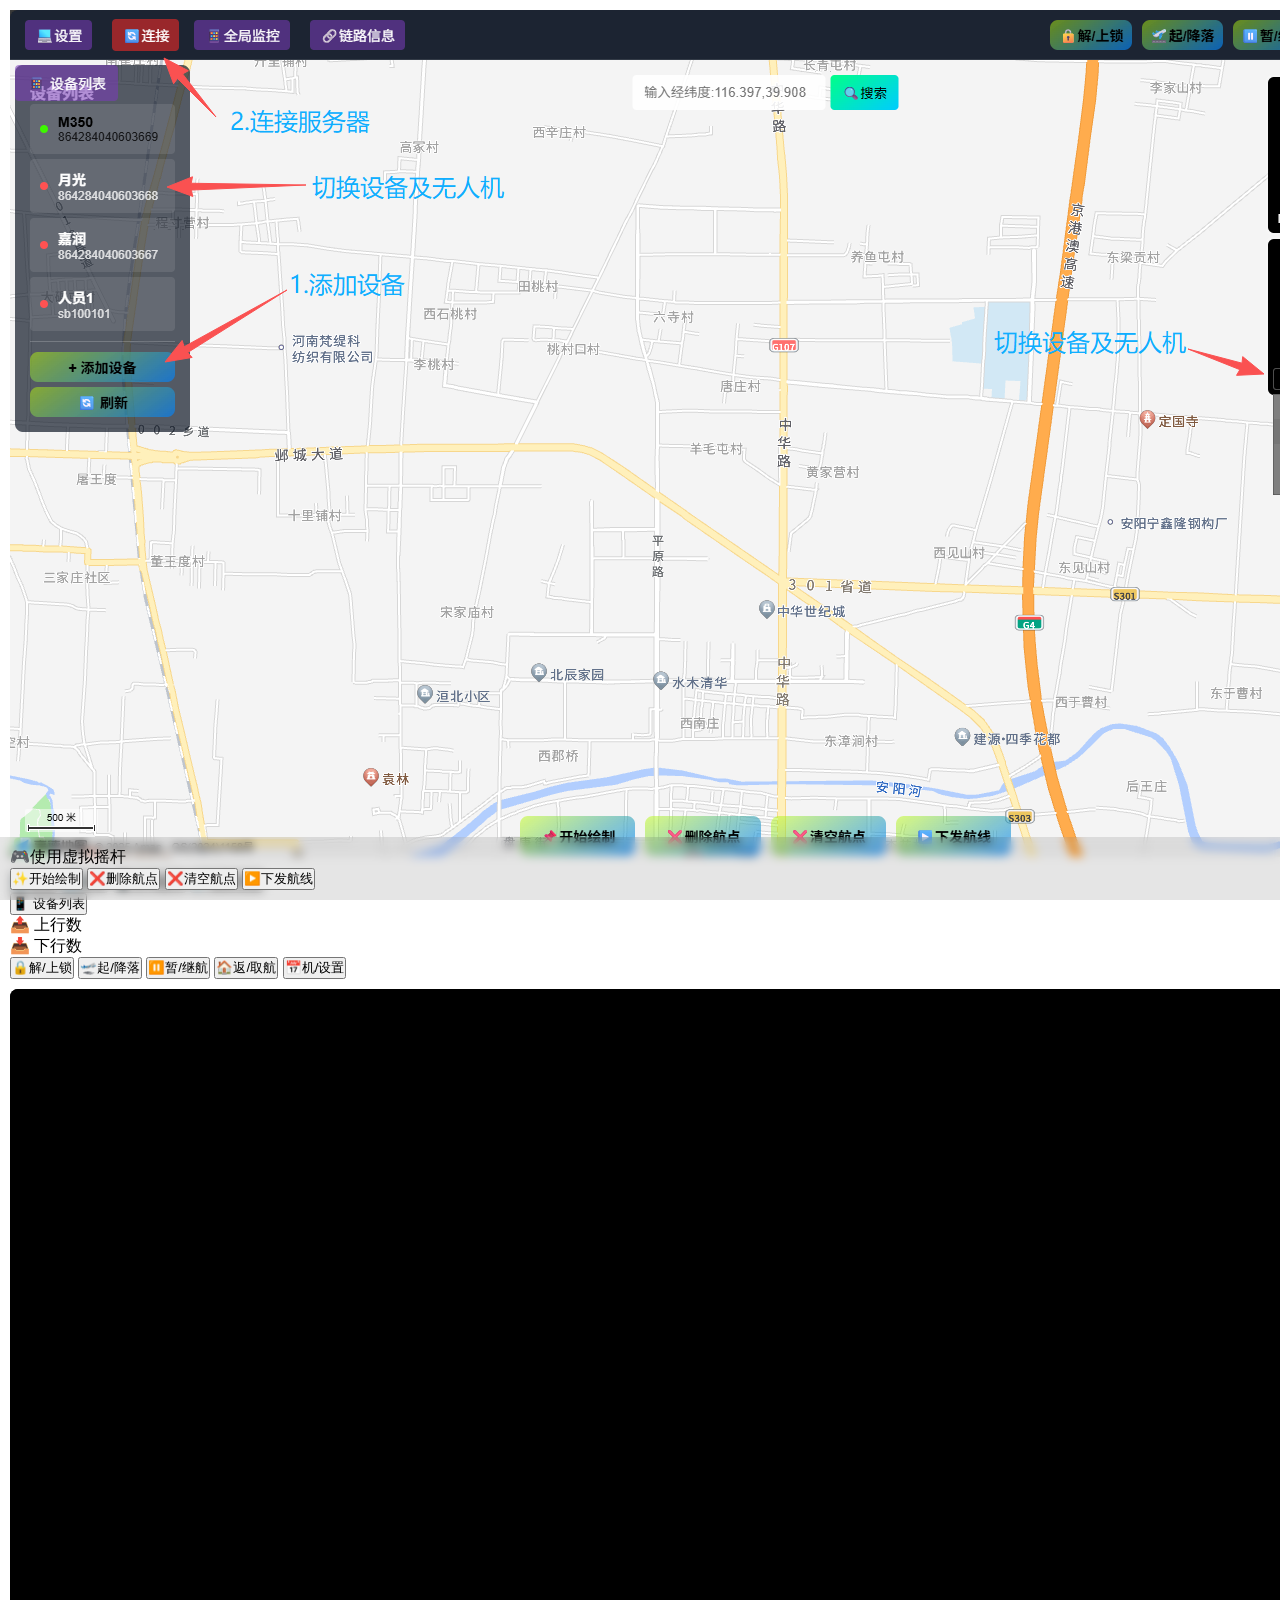
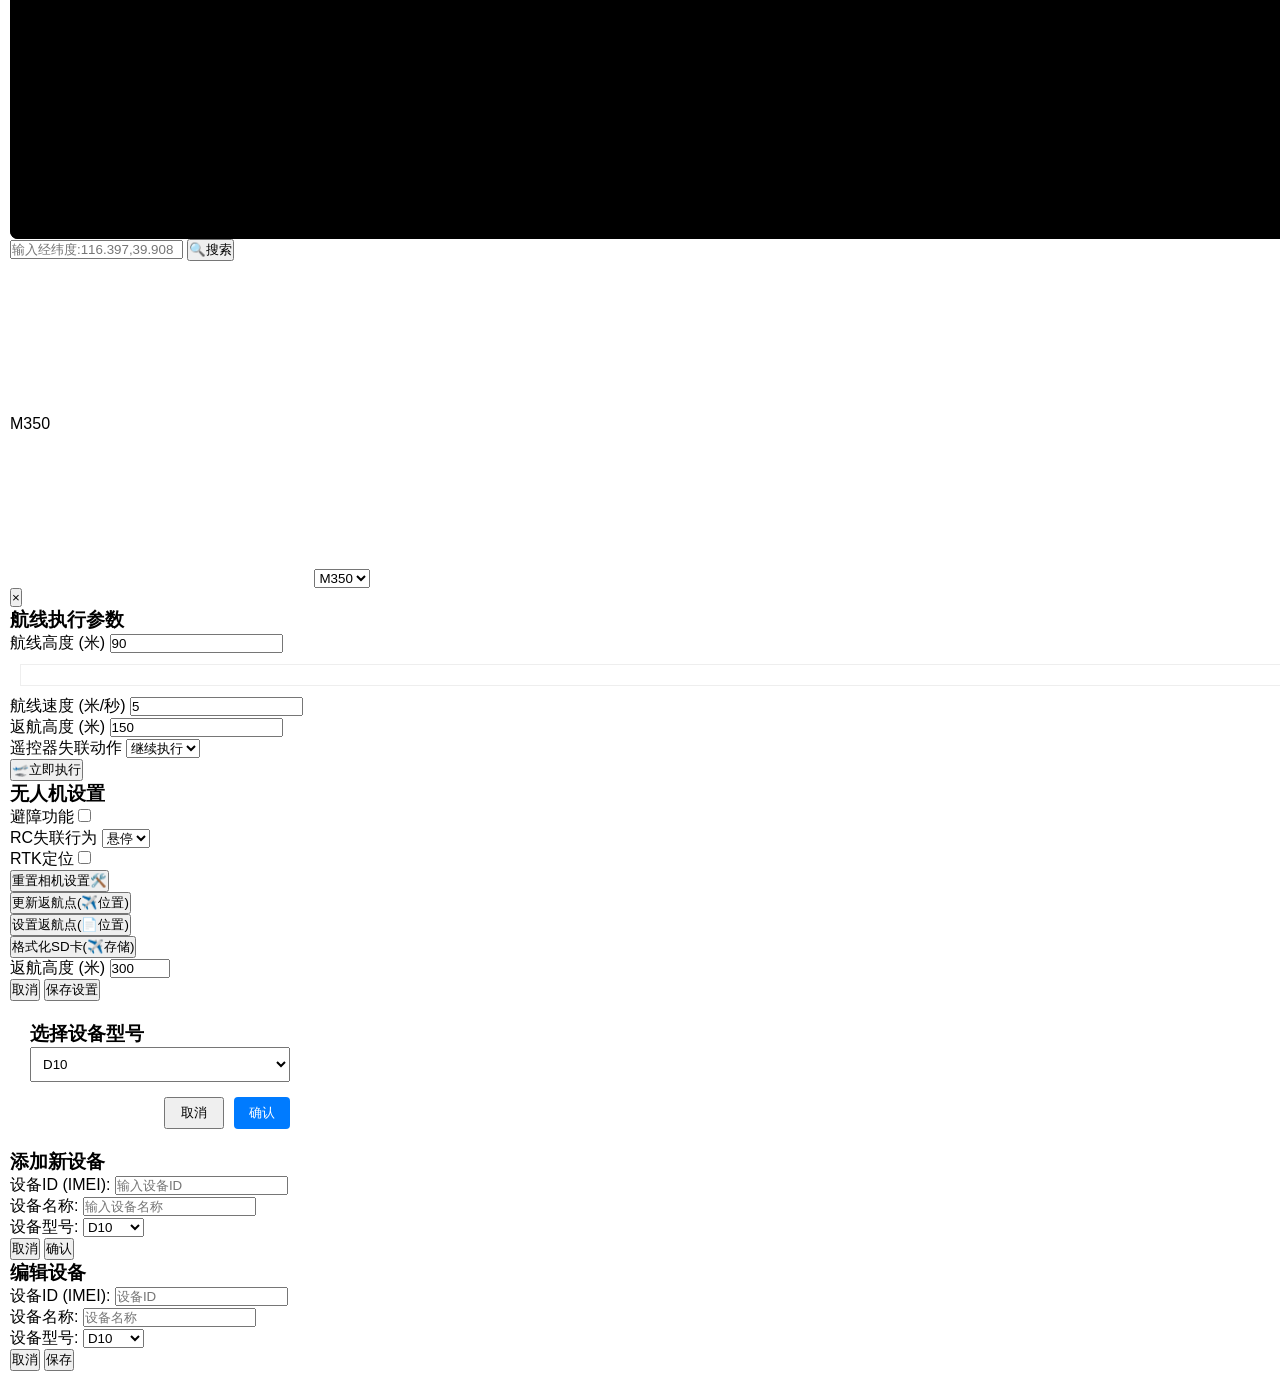
<file: src/多设备2.0公网.html>
<!DOCTYPE html>
<html lang="zh-CN">
<head>
    <meta charset="UTF-8">
    <meta name="viewport" content="width=device-width, initial-scale=1.0, maximum-scale=1.0, user-scalable=no">
    <title>尖兵3.0控制系统</title>
    <link rel="stylesheet" type="text/css" href="style.css">
    <style>

    </style>
</head>
<body class="show-map-large">
    <!-- 启动图片覆盖层 -->
    <div class="splash-screen" id="splash-screen">
        <img src="drone-splash.png" alt="尖兵3.0系统启动" class="splash-image">
    </div>

    <!-- 顶部状态栏 -->
    <div class="status-bar">
        <div class="connection-info">
            <!-- 添加设置按钮 -->
            <button class="settings-button" id="settings-button">💻️️设置</button>
            <button id="stat-button" >🔄连接</button>
			<button class="settings-button" onclick="videoliebiao()" >📱全局监控</button>
			<button class="settings-button" onclick="lianluweb()" >🔗链路信息</button>
        </div> 
			<!-- 设备选择面板 -->
<button class="toggle-device-panel" onclick="toggleDevicePanel()">📱 设备列表</button>

<div class="device-panel" id="device-panel" style="display: none;">
    <h4>设备列表</h4>
    <div class="device-list" id="device-list">
        <!-- 设备列表将通过JavaScript动态生成 -->
    </div>
    <div style="margin-top: 10px; padding-top: 10px; border-top: 1px solid rgba(255,255,255,0.2);">
        <button class="control-btn status-btn" onclick="addNewDevice()" style="width: 100%; margin-bottom: 5px;">+ 添加设备</button>
    </div>
</div>
        <div class="drone-status">		
			<div id="mobmcc-data"></div>
            <div id="mobnet-data"></div>
			<div id="mobbnd-data"></div>
            <div id="mobpci-data"></div>
			<div id="mobrsp-data"></div>
			<div id="mobsnr-data"></div>
			<div id="uplink-data"></div>
			<div id="downlink-data"></div>
        </div>
        <!-- 控制按钮组 - 移至顶部状态栏 -->
        <div class="control-buttons-group"id="control-buttons-group">

            <button class="control-btn status-btn" onclick="droneARM()"> 🔒解/上锁</button>
            <button class="control-btn status-btn" onclick="dronetakeoff()">🛫起/降落</button>
			<button class="control-btn status-btn" onclick="droneZTHX()">⏸️暂/继航</button>
			<button class="control-btn status-btn" onclick="droneRTL()">🏠返/取航</button>
			<button class="control-btn status-btn" onclick="openDroneSettings()">📅机/设置</button>
        </div>

    </div>

    <!-- 主内容区 -->
    <div class="main-container">
        <!-- 大窗口区域 -->
        <div class="large-view">
            <!-- 大视频窗口 -->
            <div class="video-large video-container" id="large-video-container">
                <video autoplay playsinline id="remote-video"></video>
                <div class="hud-elements">

                    <!-- 视频加载状态 -->
                    <div id="video-loading" style="display: none; position: absolute; top: 50%; left: 50%; transform: translate(-50%, -50%); color: white; background: rgba(0,0,0,0.5); padding: 10px;">
                        视频加载中...
                    </div>
                    <div id="video-error" style="display: none; position: absolute; top: 50%; left: 50%; transform: translate(-50%, -50%); color: white; background: rgba(255,0,0,0.5); padding: 10px;">
                        视频加载失败
                    </div>
					<!-- 在视频容器内添加切换按钮组 -->
					<div class="video-switch-buttons" id="video-switch-buttons">
					<button type="button" class="video-switch-btn" onclick="switchVideoSource(1, event)">📹广角</button>
					<button type="button" class="video-switch-btn" onclick="switchVideoSource(2, event)">📹变焦</button>
					<button type="button" class="video-switch-btn" onclick="switchVideoSource(3, event)">🔎变焦+</button>
					<button type="button" class="video-switch-btn" onclick="switchVideoSource(4, event)">🔎变焦-</button>
					<button type="button" class="video-switch-btn" onclick="switchVideoSource(5, event)">📹️热成像</button>
					<button type="button" class="video-switch-btn" onclick="switchVideoSource(6, event)">📹FPV</button>
					<button type="button" class="video-switch-btn" onclick="jiguangceju()">⭕激光距</button>
					 <button type="button" class="video-switch-btn" onclick="videostartstop()">📹关/推流</button>
					</div>
					<div id="speed-data"></div>
					<div id="alt-data"></div>
					<div id="lon-data"></div>
					<div id="lat-data"></div>	
					<div id="gps-data"></div>
					<div id="mobtim-data"></div>
					<div id="batt-data"></div>
				    <div id="jiguang-data"></div>		
					<!-- 视频状态显示 -->
					<div id="video-status" >视频：停止</div>
					<div class="circle1" id="circle1">
					<div class="circle"></div>
					<div class="dashed-line" id="line"></div>
					</div>

					<div class="camera-controls">
						<button type="button" class="video-switch-btn camera-btn" onclick="dronepicter()">拍/📸</button>
						<button type="button" class="video-switch-btn camera-btn" onclick="dronevideo()">录/🛑</button>
						<button type="button" class="video-switch-btn camera-btn" onclick="minolianjie()">册/📁</button>
					</div>
                </div>
            </div>

            <!-- 大地图窗口 -->
            <div class="map-large" id="map-container"></div>

            <!-- 地图搜索框 -->
            <div class="search-container">
                <input id="search-input" type="text" placeholder="输入经纬度:116.397,39.908">
                <button id="search-button" onclick="searchLocation()">🔍搜索</button>
            </div>
        </div>

<div class="small-views-container">
    <div class="small-view video-small-view" onclick="switchToLargeView(1)">
        <div class="small-video video-container">
            <video autoplay playsinline id="small-remote-video-1"></video>
            <div class="small-video-label">M350</div>
        </div>
    </div>
<!-- 在small-remote-video-2容器内添加下拉选择器（阻止事件冒泡） -->
<div class="small-view video-small-view" onclick="switchToLargeView(2)">
    <div class="small-video video-container">
        <video autoplay playsinline id="small-remote-video-2"></video>
       <!--<div class="small-video-label"></div> -->
        <!-- 新增设备选择下拉框，添加onclick阻止事件冒泡 -->
        <select class="device-selector" id="device-selector-2" 
                onclick="event.stopPropagation()"  
                onchange="changeDeviceForVideo(2, this.value)">
            <!-- 选项将通过JavaScript动态生成 -->
        </select>
    </div>
</div>
	        <!-- 小窗口区域 - 已调整到右上角 -->
        <div class="small-view" id="small-map-wrap" onclick="toggleViews()">
            <!-- 小地图窗口 -->
            <div class="small-map" id="small-map-container"></div>
</div>


        <!-- 控制区域 -->
        <div class="controls-container">
            <!-- 视频模式控制 -->
            <div class="video-controls">
                <div class="joystick-area">
                    <div class="joystick-container" id="left-joystick-container">
                        <div class="joystick-center"></div>
                        <div class="joystick" id="left-joystick"></div>
                        <div class="joystick-label">C高度Z/Q航向E</div>
                        <div class="joystick-values">
                            <span>X: <span id="left-joystick-x">0</span></span>
                            <span>Y: <span id="left-joystick-y">0</span></span>
                        </div>
                    </div>

                    <div class="joystick-container" id="right-joystick-container">
                        <div class="joystick-center"></div>
                        <div class="joystick" id="right-joystick"></div>
                        <div class="joystick-label">W俯仰S/A横滚D</div>
                        <div class="joystick-values">
                            <span>X: <span id="right-joystick-x">0</span></span>
                            <span>Y: <span id="right-joystick-y">0</span></span>
                        </div>
                    </div>
                </div>

                <div id="status">🎮使用虚拟摇杆</div>
            </div>

            <!-- 地图模式控制 -->
            <div class="map-controls">
       <button class="control-btn" id="drawing-toggle" onclick="toggleDrawing()">✨开始绘制</button>
                <button class="control-btn" onclick="removeLastPoint()">❌删除航点</button>
                <button class="control-btn" onclick="clearAll()">❌清空航点</button>
                <button class="control-btn" onclick="toggleExecutionPanel()">▶️下发航线</button>
            </div>
        </div>
    </div>
 <!-- 航线执行面板 -->
    <div id="execution-panel">
        <button class="close-panel" onclick="toggleExecutionPanel()">×</button>
        <h3>航线执行参数</h3>

        <div class="form-group">
            <label for="flight-height">航线高度 (米)</label>
            <input type="number" id="flight-height" value="90" min="10" step="5">
        </div>
		
			<div id="waypoint-list" style="margin: 10px; padding: 10px; border: 1px solid #eee; max-height: 200px; overflow-y: auto;">
			<div id="waypoint-items"></div>
		</div>
		
        <div class="form-group">
            <label for="flight-speed">航线速度 (米/秒)</label>
            <input type="number" id="flight-speed" value="5" min="1" step="1">
        </div>

        <div class="form-group">
            <label for="return-height">返航高度 (米)</label>
            <input type="number" id="return-height" value="150" min="10" step="10">
        </div>
 
        <div class="form-group">
            <label for="lost-action">遥控器失联动作</label>
            <select id="lost-action">
                <option value="return">继续执行</option>
                <option value="rtland">自动返航</option>
            </select>
        </div>

        <button class="execute-btn" onclick="executeFlight()">🛫立即执行</button>
    </div>

    <!-- 设置对话框 -->
    <div class="settings-modal" id="settings-modal">
        <div class="settings-content">
            <h3>系统设置</h3>
            <div class="form-group">
                <label for="video-server">视频服务器地址</label>
                <input type="text" id="video-server" placeholder="例如: 192.168.2.100">
            </div>
            <div class="form-group">
                <label for="mqtt-server">MQTT服务器地址</label>
                <input type="text" id="mqtt-server" placeholder="例如: 192.168.2.100:8083">
            </div>
			  <div class="form-group">
                <label for="zhihuisuolon">指挥所坐标</label>
                <input type="text" id="zhihuisuolon" placeholder="例如:114.378185,36.138881">
            </div>
			 <h5>更新说明：支持显示不同类别指令，修复指令重叠</h5>
            <div class="settings-buttons">
                <button class="settings-btn cancel-btn" onclick="closeSettings()">取消</button>
                <button class="settings-btn save-btn" onclick="saveSettings()">保存</button>
            </div>
        </div>
    </div>


	<div class="drone-settings-modal" id="drone-settings-modal">
    <div class="drone-settings-content">
        <h3>无人机设置</h3>

        <!-- 避障设置 -->
        <div class="toggle-group">
            <span class="toggle-label">避障功能</span>
            <label class="toggle-switch">
                <input type="checkbox" id="obstacle-avoidance">
                <span class="toggle-slider"onclick="enablebzkg()"></span>
            </label>
        </div> 
			<!-- 修改无人机设置中的失联行为部分 -->
			<div class="form-group">
				<label for="rc-lost-action">RC失联行为</label>
				<select id="rc-lost-action" onchange="enableslkg()">
					<option value="0">悬停</option>
					<option value="1">降落</option>
					<option value="2">返航</option>
				</select>
			</div>	
        <!-- RTK设置 -->
        <div class="toggle-group">
            <span class="toggle-label">RTK定位</span>
            <label class="toggle-switch">
                <input type="checkbox" id="rtk-enabled">
                <span class="toggle-slider"onclick="enablertkkg()"></span>
            </label>
        </div>
		<!-- 重置相机设置 -->
        <div class="form-group">
            <button class="settings-btn danger-btn" onclick="chongzhixiangji()">重置相机设置🛠️</button>
        </div>
		<!-- 更新返航点 -->
        <div class="form-group">
            <button class="settings-btn danger-btn" onclick="gengxinfanhangd()">更新返航点(✈️位置)</button>
        </div>
		<!-- 更新返航点 -->
        <div class="form-group">
            <button class="settings-btn danger-btn" onclick="shezhifanhangd()">设置返航点(📄位置)</button>
        </div>
        <!-- 格式化SD卡 -->
        <div class="form-group">
            <button class="settings-btn danger-btn" onclick="formatSdCard()">格式化SD卡(✈️存储)</button>
        </div>

		<!-- 返航高度设置 -->
        <div class="form-group">
            <label for="return-altitude">返航高度 (米)</label>
            <input type="number" id="return-altitude" value="300" min="10" max="1500" step="1">
        </div>

        <div class="settings-buttons">
            <button class="settings-btn cancel-btn" onclick="closeDroneSettings()">取消</button>
            <button class="settings-btn save-btn" onclick="saveDroneSettings()">保存设置</button>
        </div>
    </div>
</div>

<div class="model-select-modal" id="model-select-modal">
    <div class="model-select-content" style="background: white; padding: 20px; border-radius: 8px; width: 300px;">
        <h3 style="margin-top: 0;">选择设备型号</h3>
        <select id="model-selector" style="width: 100%; padding: 8px; margin-bottom: 15px;">
            <option value="d10">D10</option>
            <option value="e20">E20</option>
            <option value="b2">宇树</option>
            <option value="lite3">云深处</option>
            <option value="sb">人员</option>
        </select>
        <div style="display: flex; justify-content: flex-end; gap: 10px;">
            <button id="model-cancel" style="padding: 5px 15px; cursor: pointer;">取消</button>
            <button id="model-confirm" style="padding: 5px 15px; cursor: pointer; background: #007bff; color: white; border: none; border-radius: 4px;">确认</button>
        </div>
    </div>
</div>
<!-- 添加新设备模态框 - 移除所有内联样式，使用CSS类名 -->
<div class="add-device-modal" id="add-device-modal">
    <div class="add-device-content">
        <h3 class="modal-title">添加新设备</h3>
        
        <div class="form-group">
            <label class="form-label">设备ID (IMEI):</label>
            <input type="text" id="new-device-id" class="form-input" placeholder="输入设备ID">
        </div>
        
        <div class="form-group">
            <label class="form-label">设备名称:</label>
            <input type="text" id="new-device-name" class="form-input" placeholder="输入设备名称">
        </div>
        
        <div class="form-group">
            <label class="form-label">设备型号:</label>
            <select id="new-device-model" class="form-select">
                <option value="d10">D10</option>
                <option value="e20">E20</option>
                <option value="b2">宇树</option>
                <option value="lite3">云深处</option>
                <option value="sb">人员</option>
            </select>
        </div>
        
        <div class="modal-actions">
            <button id="add-device-cancel" class="btn btn-cancel">取消</button>
            <button id="add-device-confirm" class="btn btn-confirm">确认</button>
        </div>
    </div>
</div>
<!-- 编辑设备模态框 -->
<div class="edit-device-modal" id="edit-device-modal">
    <div class="edit-device-content">
        <h3>编辑设备</h3>
        <div class="form-group">
            <label>设备ID (IMEI):</label>
            <input type="text" id="edit-device-id" placeholder="设备ID">
        </div>
        <div class="form-group">
            <label>设备名称:</label>
            <input type="text" id="edit-device-name" placeholder="设备名称">
        </div>
        <div class="form-group">
            <label>设备型号:</label>
            <select id="edit-device-model">
                <option value="d10">D10</option>
                <option value="e20">E20</option>
                <option value="b2">宇树</option>
                <option value="lite3">云深处</option>
                <option value="sb">人员</option>
            </select>
        </div>
        <div class="modal-actions">
            <button id="edit-device-cancel" class="btn btn-cancel">取消</button>
            <button id="edit-device-confirm" class="btn btn-confirm">保存</button>
        </div>
    </div>
</div>

    <script type="text/javascript">
        window._AMapSecurityConfig = {
            securityJsCode: "bb3b3425840367f4ef6fc0f03d51a637",
        };
    </script>
    <script type="text/javascript" src="https://webapi.amap.com/maps?v=2.0&key=c2c5ca77bbbc732a1144127e4ae9994b&plugin=AMap.ToolBar,AMap.HawkEye"></script>
     <script src="cshxg.js"></script>
	<script src="mqtt.min.js"></script>
    <script src="https://webapi.amap.com/loader.js"></script>
	<script src="mapin.js"></script>
	<script src="wzgjgx.js"></script> <!-- 提前加载这个脚本 -->
	<script src="gdmapmain.js"></script>
    <script type="text/javascript" src="adapter-7.4.0.min.js"></script>
    <script type="text/javascript" src="srs.sdk.js"></script>
	<script src="mqtton.js"></script>
	<script src="./hzhxzx.js"></script>
	<script src="./datarecver.js"></script>
	<script src="./changevideoon.js"></script>
	<script src="./coordtransform.js"></script>

    <script>


	//修改配置初始化部分，加入指挥所坐标
	const savedConfig = localStorage.getItem('appConfig');
	let config = savedConfig ? JSON.parse(savedConfig) : {
		videoServer: '192.168.2.100',
		mqttServer: '192.168.2.100:28083',
		commandPostCoord: '114.378185,36.138881' // 添加指挥所坐标默认值
	};
	//hud变量
	let hudpitch = 0; // 俯仰
    let hudroll = 0; //横滚
	//mqtt主题相关变量
	let roomId = null; //初始化为null
	let MQTTXterminals = '';
	let MQTTXterminalg = ''; 
	let MQTTXterminalc = '';
	
	
	// 多设备管理相关变量
	let devices = [];
	let currentDeviceId = null;
	let currentDevice = null; // 新增：存储当前设备的完整信息（包含model）

	// 轨迹线颜色池
	const pathColors = [
		"#FF0000", "#00FF00", "#0000FF", "#FFFF00", "#FF00FF", 
		"#00FFFF", "#FFA500", "#800080", "#008000", "#000080"
	];
//按设备类型定义图标
    const deviceTypeIcons = {
        drone: {
            normal: "quadx.png",
            active: "quadx-active.png"
        },
        dog: {
            normal: "dog.png",
            active: "dog-active.png"
        },
        people: {
            normal: "people.png",
            active: "people-active.png"
        }
    };
	
//获取设备类型（无人机/机器狗/人员）
    function getDeviceType(deviceModel) {
        // 根据型号判断设备类型
        const droneModels = ['d10', 'e20'];
        const dogModels = ['b2', 'lite3'];
        const peopleModels = ['sb'];
        
        if (droneModels.includes(deviceModel)) {
            return 'drone';
        } else if (dogModels.includes(deviceModel)) {
            return 'dog';
        } else if (peopleModels.includes(deviceModel)) {
            return 'people';
        }
        return 'drone'; // 默认无人机
    }

// 存储每个设备的轨迹
	let devicePaths = {};

//添加航迹相关变量
	let flightPath = []; // 存储航迹点
	const MAX_PATH_POINTS = 1000; // 最大航迹点数量，防止内存溢出
	let pathLineLarge = null; // 大地图航迹线
	let pathLineSmall = null; // 小地图航迹线

	// 修改视频相关变量
	let videoSdks = {
		1: null,  // 第一个设备的视频SDK
		2: null   // 第二个设备的视频SDK
	};
	let isVideoPlaying = {
		1: false,
		2: false
	};
	
// 定义不同设备型号对应的按钮配置
		const deviceButtonConfigs = {
			// D10型号设备按钮配置
			"d10": {
				videoSwitches: [
					{ action: 1, label: "📹广角", func: "switchVideoSource(1, event)" },
					{ action: 2, label: "📹变焦", func: "switchVideoSource(2, event)" },
					{ action: 3, label: "🔎变焦+", func: "switchVideoSource(3, event)" },
					{ action: 4, label: "🔎变焦-", func: "switchVideoSource(4, event)" },
					{ action: 5, label: "📹️热成像", func: "switchVideoSource(5, event)" },
					{ action: 6, label: "📹FPV", func: "switchVideoSource(6, event)" },
					{ label: "⭕激光距", func: "jiguangceju()" },
					{ action: 7, label: "📹关/推流", func: "videostartstop()" }
				],
				controls: [
					{ label: "🔒解/上锁", func: "droneARM()" },
					{ label: "🛫起/降落", func: "dronetakeoff()" },
					{ label: "⏸️暂/继航", func: "droneZTHX()" },
					{ label: "🏠返/取航", func: "droneRTL()" },
					{ label: "📅机/设置", func: "openDroneSettings()" }
				]
			},
			// E20型号设备按钮配置和D10一样
			"e20": {
				 videoSwitches: [
					{ action: 1, label: "📹广角", func: "switchVideoSource(1, event)" },
					{ action: 2, label: "📹变焦", func: "switchVideoSource(2, event)" },
					{ action: 3, label: "🔎变焦+", func: "switchVideoSource(3, event)" },
					{ action: 4, label: "🔎变焦-", func: "switchVideoSource(4, event)" },
					{ action: 5, label: "📹️热成像", func: "switchVideoSource(5, event)" },
					{ action: 6, label: "📹FPV", func: "switchVideoSource(6, event)" },
					{ action: 7, label: "📹关/推流", func: "videostartstop()" }
				],
				controls: [
					{ label: "🔒解/上锁", func: "droneARM()" },
					{ label: "🛫起/降落", func: "dronetakeoff()" },
					{ label: "⏸️暂/继航", func: "droneZTHX()" },
					{ label: "🏠返/取航", func: "droneRTL()" },
					{ label: "📅机/设置", func: "openDroneSettings()" }
				]
			},
			// 宇树B2型号设备按钮配置（示例：机器人相关功能）
			"b2": {
				videoSwitches: [
					{ label: "进入阻尼", func: "jinruzuni()" },
					{ label: "平衡站立", func: "pinghengzhanli()" },
					{ label: "停止移动", func: "tingzhiyidong()" },
					{ label: "恢复站立", func: "huifuzhanli()" },
					{ label: "切换步态", func: "qiehuanbutai()" },
					{ label: "持续移动", func: "chixuyidong()" },
					{ label: "轨迹跟踪", func: "gujigenzong()" }
				],
				controls: [
					{ label: "AI模式", func: "aimoshi()" },
					{ label: "常规模式", func: "changguimoshi()" }
				]
			},
			// 云深处lite3型号配置
			"lite3": {
				videoSwitches: [
					{  label: "起立/趴下", func: "qilipaxia()" },
					{  label: "模式切换",  func: "moshiqiehuan()" }
				],
				controls: [
					{ label: "🔒锁定", func: "droneARM()" },
					{ label: "📅运动", func: "openDroneSettings()" }
				]
			},
			// 人员设备配置
			"sb": {
				videoSwitches: [
					{ action: 1, label: "📹摄像头", func: "switchVideoSource(1, event)" },
					{ action: 7, label: "📹关推流", func: "videostartstop()" }
				],
				controls: [
					{ label: "📞通话", func: "startCall()" },
					{ label: "📅设置", func: "openDroneSettings()" }
				]
			}
		};


// 添加启动图片关闭功能
		document.addEventListener('DOMContentLoaded', function() {
			const splashScreen = document.getElementById('splash-screen');

			// 点击图片关闭启动界面
			splashScreen.addEventListener('click', function() {
				// 添加淡出效果
				splashScreen.style.opacity = '0';
				// 动画结束后隐藏元素
				setTimeout(() => {
					splashScreen.style.display = 'none';
					// 启动程序正常运行逻辑
				   // initApplication();
				}, 500);
			});
				// 初始化按钮显示
		if (currentDevice && currentDevice.model) {
			updateDeviceButtons();
		}	
		});
	
// 初始化连接按钮事件
		document.addEventListener('DOMContentLoaded', function() {
			const statButton = document.getElementById('stat-button');
			if (statButton) {
				// 初始状态设置为连接
				statButton.textContent = '🔄连接';
				statButton.onclick = connect;
			}
		});	
	







//***************数据处理结束********************/   
	// 修改地图初始状态设置
	const windowState = {
		video: {
			zoom: 1,
			position: { x: 0, y: 0 }
		},
		map: {
			zoom: 14,
			// 使用指挥所坐标作为默认中心
			center: (() => {
            try {
                // 尝试从配置解析坐标
                const [lng, lat] = config.commandPostCoord.split(',').map(Number);
                // 验证坐标有效性
                if (isNaN(lng) || isNaN(lat)) {
                    throw new Error('Invalid coordinate');
                }
                return [lng, lat];
            } catch (error) {
                console.warn('使用默认地图中心坐标:', error);
                return [114.378185, 36.138881]; // 最终兜底默认值
            }
        })()
		}
	};

// 切换视图模式并同步缩放状态
		function toggleViews() {
			const body = document.body;
			const isVideoMode = body.classList.contains('show-video-large');
			// 保存当前大窗口状态
			if (isVideoMode) {
				saveVideoState();
				applyMapState();
			} else {
				saveMapState();
				applyVideoState();
			}
			// 切换显示模式类
			body.classList.toggle('show-video-large');
			body.classList.toggle('show-map-large');

			// 同步小窗口内容
			syncSmallWindowContent();
		}
        // 保存视频窗口状态
        function saveVideoState() {
            windowState.video.zoom = 1;
        }

        // 应用视频窗口状态
        function applyVideoState() {
            const videoElement = document.getElementById('remote-video');
            if (videoElement) {
                videoElement.style.transform = `scale(${windowState.video.zoom})`;
            }
        }

        // 保存地图窗口状态
        function saveMapState() {
            if (window.largeMap) {
                windowState.map.zoom = window.largeMap.getZoom();
                windowState.map.center = window.largeMap.getCenter();
            }
        }

        // 应用地图窗口状态
        function applyMapState() {
            if (window.largeMap) {
                window.largeMap.setZoomAndCenter(
                    windowState.map.zoom,
                    windowState.map.center
                );
            }
        }

// 修改syncSmallWindowContent函数，确保小窗口状态正确
		function syncSmallWindowContent() {
			const isVideoMode = document.body.classList.contains('show-video-large');
			const activeVideo1 = document.body.classList.contains('active-video-1');
			const activeVideo2 = document.body.classList.contains('active-video-2');

			// 同步地图位置
			if (window.largeMap && window.smallMap) {
				window.smallMap.setZoomAndCenter(
					window.largeMap.getZoom(),
					window.largeMap.getCenter()
				);
			}

			// 视频模式下控制小窗口显示
			if (isVideoMode) {
				// 显示小地图
				document.getElementById('small-map-wrap').style.display = 'block';
				
				// 根据当前激活的大视频显示对应的小视频
				if (activeVideo1) {
					document.getElementById('small-remote-video-1').parentElement.parentElement.style.display = 'none';
					document.getElementById('small-remote-video-2').parentElement.parentElement.style.display = 'block';
				} else if (activeVideo2) {
					document.getElementById('small-remote-video-1').parentElement.parentElement.style.display = 'block';
					document.getElementById('small-remote-video-2').parentElement.parentElement.style.display = 'none';
				}
			} else {
				// 地图模式下显示所有小视频，隐藏小地图
				document.querySelectorAll('.video-small-view').forEach(el => {
					el.style.display = 'block';
				});
				document.getElementById('small-map-wrap').style.display = 'none';
			}
		}

      // 切换航线执行面板
        function toggleExecutionPanel() {
            const panel = document.getElementById('execution-panel');
            panel.style.display = panel.style.display === 'block' ? 'none' : 'block';
        }
 // 页面加载完成后初始化
		 window.onload = () => {
		   try {
		// 优先初始化设备管理，确保从本地存储加载设备列表
		initDeviceManagement();
		showTempMessage('设备列表已从本地存储加载');
	  } catch (error) {
		console.error('设备列表初始化失败:', error);
	  }
		   initMaps();
		   syncSmallWindowContent();
		   applyMapState(); // 应用地图状态
			document.getElementById('edit-device-cancel').onclick = closeEditModal; //初始化编辑按钮
			document.getElementById('edit-device-confirm').onclick = saveEditedDevice; 
			};
    </script>
</body>
</html>
</file>
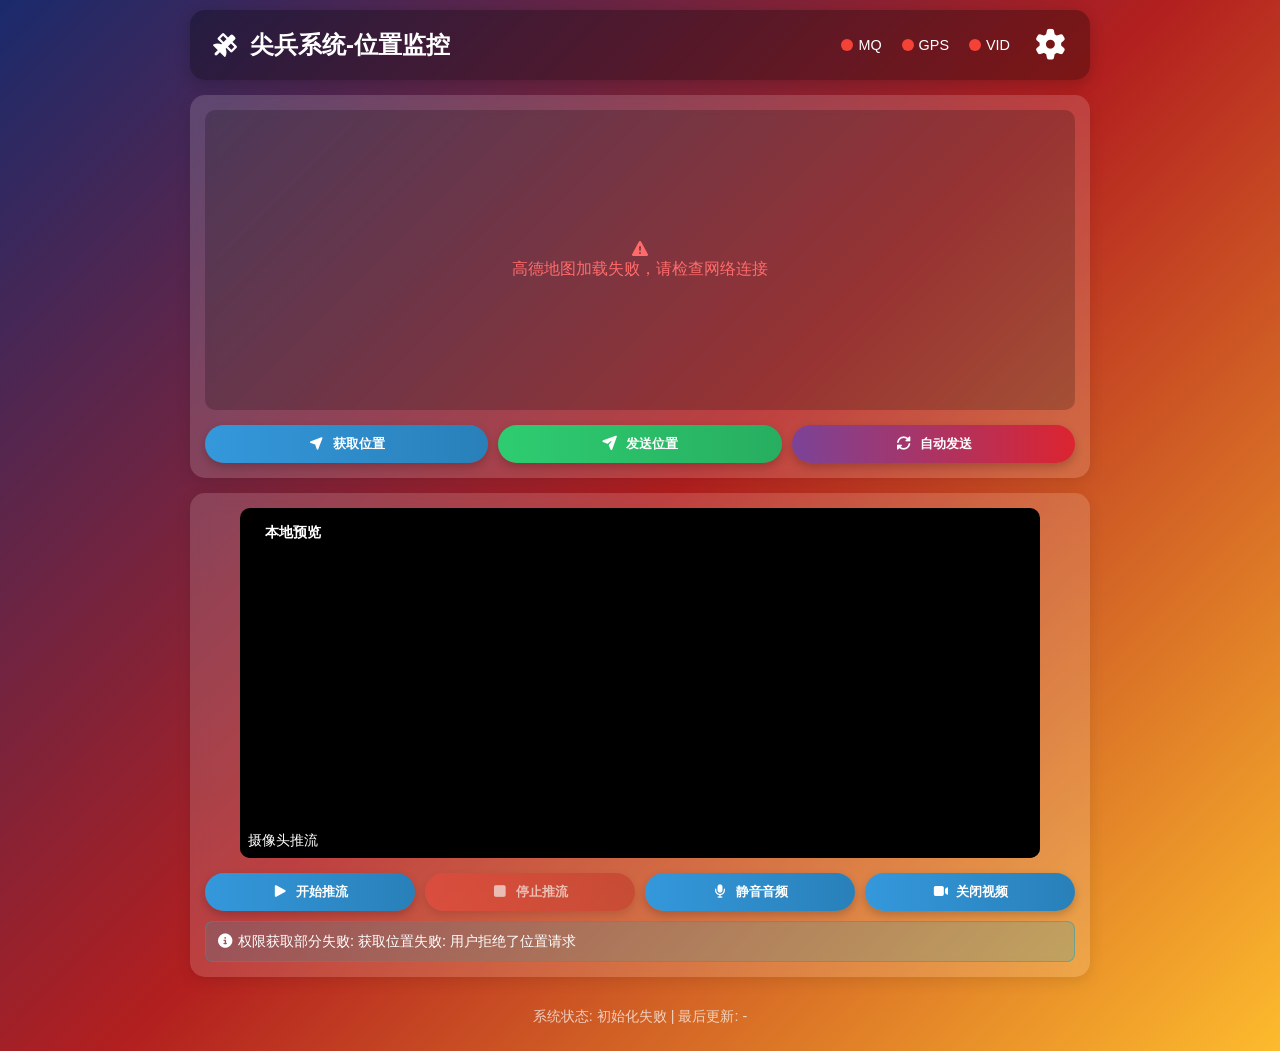
<file: src/移动端/srsmqttloac.html>
<!DOCTYPE html>
<html lang="zh-CN">
<head>
    <meta charset="UTF-8">
    <meta name="viewport" content="width=device-width, initial-scale=1.0, maximum-scale=1.0, user-scalable=no">
    <title>尖兵系统-位置监控</title>
    <link rel="stylesheet" href="css/all.min.css">
    <script src="mqtt.min.js"></script>
	<script src="coordtransform.js"></script>
    <style>
        /* 保持原有样式不变 */
        * {
            margin: 0;
            padding: 0;
            box-sizing: border-box;
            font-family: 'Segoe UI', Tahoma, Geneva, Verdana, sans-serif;
        }
        
        body {
            background: linear-gradient(135deg, #1a2a6c, #b21f1f, #fdbb2d);
            color: #fff;
            min-height: 100vh;
            padding: 10px;
            overflow-x: hidden;
        }
        
        .container {
            max-width: 100%;
            margin: 0 auto;
        }
        
        header {
            display: flex;
            justify-content: space-between;
            align-items: center;
            padding: 15px 20px;
            margin-bottom: 15px;
            background: rgba(0, 0, 0, 0.3);
            border-radius: 15px;
            box-shadow: 0 4px 15px rgba(0, 0, 0, 0.2);
        }
        
        h2 {
            font-size: 1.5rem;
            margin: 0;
            display: flex;
            align-items: center;
            gap: 10px;
        }
        
        .status-bar {
            display: flex;
            align-items: center;
            gap: 20px;
            font-size: 0.9rem;
            margin: 0;
        }
        
        .status-item {
            display: flex;
            align-items: center;
            gap: 5px;
        }
        
        .status-indicator {
            width: 12px;
            height: 12px;
            border-radius: 50%;
            display: inline-block;
        }
        
        .online {
            background-color: #4CAF50;
        }
        
        .offline {
            background-color: #f44336;
        }
        
        .card {
            background: rgba(255, 255, 255, 0.15);
            backdrop-filter: blur(10px);
            border-radius: 15px;
            padding: 15px;
            margin-bottom: 15px;
            box-shadow: 0 4px 15px rgba(0, 0, 0, 0.1);
        }
        
        .card-title {
            display: flex;
            align-items: center;
            gap: 10px;
            margin-bottom: 15px;
            font-size: 1.2rem;
            border-bottom: 1px solid rgba(255, 255, 255, 0.2);
            padding-bottom: 10px;
        }
        
        .map-container {
            height: 300px;
            border-radius: 10px;
            overflow: hidden;
            display: flex;
            align-items: center;
            justify-content: center;
            background: rgba(0, 0, 0, 0.2);
        }
        
        .video-container {
            display: flex;
            justify-content: center;
        }
        
        .video-wrapper {
            position: relative;
            border-radius: 10px;
            overflow: hidden;
            background: #000;
            width: 100%;
            max-width: 800px;
            height: 350px;
        }
        
        .video-wrapper h3 {
            position: absolute;
            top: 10px;
            left: 15px;
            background: rgba(0,0,0,0.5);
            padding: 5px 10px;
            border-radius: 5px;
            font-size: 0.9rem;
            z-index: 1;
        }
        
        .video-wrapper video {
            width: 100%;
            height: 100%;
            object-fit: cover;
        }
        
        .video-label {
            position: absolute;
            bottom: 0;
            left: 0;
            right: 0;
            background: rgba(0, 0, 0, 0.7);
            padding: 8px;
            font-size: 0.9rem;
        }
        
        .controls-container {
            display: flex;
            flex-wrap: wrap;
            gap: 10px;
            margin-top: 15px;
        }
        
        .btn {
            background: linear-gradient(to right, #3498db, #2980b9);
            color: white;
            border: none;
            padding: 10px 15px;
            border-radius: 50px;
            font-weight: bold;
            display: flex;
            align-items: center;
            gap: 8px;
            cursor: pointer;
            transition: all 0.3s;
            box-shadow: 0 4px 10px rgba(0, 0, 0, 0.2);
            flex: 1;
            min-width: 120px;
            justify-content: center;
        }
        
        .btn:hover {
            transform: translateY(-2px);
            box-shadow: 0 6px 15px rgba(0, 0, 0, 0.3);
        }
        
        .btn:active {
            transform: translateY(0);
        }
        
        .btn-stop {
            background: linear-gradient(to right, #e74c3c, #c0392b);
        }
        
        .btn-success {
            background: linear-gradient(to right, #2ecc71, #27ae60);
        }
        
        .btn-secondary {
            background: linear-gradient(to right, #7b4397, #dc2430);
        }
        
        .btn:disabled {
            opacity: 0.6;
            cursor: not-allowed;
            transform: none;
        }
        
        .form-group {
            margin-bottom: 15px;
        }
        
        label {
            display: block;
            margin-bottom: 5px;
            font-weight: 500;
        }
        
        input {
            width: 100%;
            padding: 12px;
            border-radius: 10px;
            border: none;
            background: rgba(255, 255, 255, 0.2);
            color: white;
            font-size: 1rem;
        }
        
        input::placeholder {
            color: rgba(255, 255, 255, 0.7);
        }
        
        .settings-btn {
            display: flex;
            align-items: center;
            justify-content: center;
            width: 40px;
            height: 40px;
            cursor: pointer;
            border-radius: 50%;
            transition: all 0.3s;
        }
        
        .settings-btn:hover {
            transform: scale(1.08);
            box-shadow: 0 3px 8px rgba(52, 152, 219, 0.6);
            background: rgba(255, 255, 255, 0.1);
        }

        .settings-btn:active {
            transform: scale(0.95);
            box-shadow: 0 1px 4px rgba(52, 152, 219, 0.4);
        }
        
        .modal {
            display: none;
            position: fixed;
            top: 0;
            left: 0;
            width: 100%;
            height: 100%;
            background: rgba(0, 0, 0, 0.8);
            z-index: 1000;
            align-items: center;
            justify-content: center;
        }
        
        .modal-content {
            background: rgba(30, 30, 40, 0.95);
            width: 90%;
            max-width: 500px;
            border-radius: 20px;
            padding: 25px;
            box-shadow: 0 10px 30px rgba(0, 0, 0, 0.5);
            max-height: 90vh;
            overflow-y: auto;
        }
        
        .modal-header {
            display: flex;
            justify-content: space-between;
            align-items: center;
            margin-bottom: 20px;
            padding-bottom: 15px;
            border-bottom: 1px solid rgba(255, 255, 255, 0.2);
        }
        
        .close-modal {
            font-size: 1.8rem;
            cursor: pointer;
            color: #e74c3c;
        }
        
        .footer {
            text-align: center;
            padding: 15px;
            font-size: 0.9rem;
            color: rgba(255, 255, 255, 0.7);
            margin-top: 10px;
        }
        
        .map-error {
            text-align: center;
            padding: 20px;
            color: #ff6b6b;
        }
        
        .status-message {
            padding: 10px;
            border-radius: 8px;
            margin-top: 10px;
            display: none;
            font-size: 0.9rem;
        }
        
        .status-message.success {
            background: rgba(40, 167, 69, 0.2);
            border: 1px solid rgba(40, 167, 69, 0.5);
        }
        
        .status-message.error {
            background: rgba(220, 53, 69, 0.2);
            border: 1px solid rgba(220, 53, 69, 0.5);
        }
        
        .status-message.info {
            background: rgba(23, 162, 184, 0.2);
            border: 1px solid rgba(23, 162, 184, 0.5);
        }
        
        .debug-panel {
            background: rgba(0, 0, 0, 0.2);
            border-radius: 8px;
            padding: 10px;
            margin-top: 10px;
            font-size: 0.8rem;
            max-height: 150px;
            overflow-y: auto;
            font-family: monospace;
            display: none;
        }
        
        .tab-container {
            display: flex;
            margin-bottom: 15px;
            border-bottom: 1px solid rgba(255, 255, 255, 0.2);
        }
        
        .tab {
            padding: 10px 15px;
            cursor: pointer;
            border-bottom: 2px solid transparent;
            transition: all 0.3s;
        }
        
        .tab.active {
            border-bottom: 2px solid #3498db;
            color: #3498db;
        }
        
        .tab-content {
            display: none;
        }
        
        .tab-content.active {
            display: block;
        }
        
        @media (min-width: 768px) {
            .container {
                max-width: 900px;
            }
            
            .controls-container {
                flex-wrap: nowrap;
            }
        }
    </style>
</head>
<body>
    <div class="container">
        <header>
            <h2><i class="fas fa-satellite"></i> 尖兵系统-位置监控</h2>

            <div class="status-bar">
                <div class="status-item">
                    <span class="status-indicator offline" id="mqtt-status"></span>
                    <span>MQ</span>
                </div>
                <div class="status-item">
                    <span class="status-indicator offline" id="gps-status"></span>
                    <span>GPS</span>
                </div>
                <div class="status-item">
                    <span class="status-indicator offline" id="video-status"></span>
                    <span>VID</span>
                </div>
                <div class="settings-btn">
                    <i class="fas fa-cog fa-2x"></i>
                </div>
            </div>

        </header>
        
        <div class="card">
            <div id="map-container" class="map-container">
                <div class="map-error" id="map-error">
                    <i class="fas fa-exclamation-triangle"></i>
                    <p>高德地图加载中...</p>
                </div>
            </div>
            <div class="controls-container">
                <button id="get-location-btn" class="btn">
                    <i class="fas fa-location-arrow"></i> 获取位置
                </button>
                <button id="send-data-btn" class="btn btn-success">
                    <i class="fas fa-paper-plane"></i> 发送位置
                </button>
                <button id="auto-send-btn" class="btn btn-secondary">
                    <i class="fas fa-sync-alt"></i> 自动发送
                </button>
            </div>
        </div>
        
        <div class="card">
            <div class="video-container">
                <div class="video-wrapper">
                    <h3>本地预览</h3>
                    <video id="local-video" autoplay playsinline muted></video>
                    <div class="video-label">摄像头推流</div>
                </div>
            </div>
            <div class="controls-container">
                <button id="publish-btn" class="btn">
                    <i class="fas fa-play"></i> 开始推流
                </button>
                <button id="stop-btn" class="btn btn-stop" disabled>
                    <i class="fas fa-stop"></i> 停止推流
                </button>
                <button id="mute-audio-btn" class="btn">
                    <i class="fas fa-microphone"></i> 静音音频
                </button>
                <button id="mute-video-btn" class="btn">
                    <i class="fas fa-video"></i> 关闭视频
                </button>
            </div>
            <div id="stream-status" class="status-message">
                <i class="fas fa-info-circle"></i> <span id="stream-status-text">准备就绪</span>
            </div>
            <div id="debug-log" class="debug-panel">
                调试信息将显示在这里...
            </div>
        </div>
        
        <div class="footer">
            <p>系统状态: <span id="system-status">初始化中</span> | 最后更新: <span id="last-update">-</span></p>
        </div>
    </div>
    
    <div id="settings-modal" class="modal">
        <div class="modal-content">
            <div class="modal-header">
                <h2><i class="fas fa-server"></i> 服务器设置</h2>
                <div class="close-modal">&times;</div>
            </div>
            
            <div class="tab-container">
                <div class="tab active" data-tab="mqtt">MQTT设置</div>
                <div class="tab" data-tab="srs">SRS推流设置</div>
            </div>
            
            <div id="mqtt-tab" class="tab-content active">
                <div class="form-group">
                    <label for="mqtt-server">MQTT服务器地址</label>
                    <input type="text" id="mqtt-server" placeholder="例如: 192.168.2.100:8083" value="42.236.69.54:8083">
                </div>
                <div class="form-group">
                    <label for="device-id">人员标识符</label>
                    <input type="text" id="device-id" placeholder="例如: ZhangSan" value="zs1">
                </div>
            </div>
            
            <div id="srs-tab" class="tab-content">
                <div class="form-group">
                    <label for="srs-server">SRS服务器地址</label>
                    <input type="text" id="srs-server" placeholder="例如: http://42.236.120.68:1985" value="http://42.236.120.68:1985">
                </div>
                <!-- 已移除应用名称和流名称设置 -->
            </div>
            
            <button id="save-settings-btn" class="btn btn-success" style="width:100%; margin-top: 15px;">
                <i class="fas fa-save"></i> 保存设置
            </button>
        </div>
    </div>

    <script>
        // 页面元素
        const mapContainer = document.getElementById('map-container');
        const mapError = document.getElementById('map-error');
        const getLocationBtn = document.getElementById('get-location-btn');
        const sendDataBtn = document.getElementById('send-data-btn');
        const autoSendBtn = document.getElementById('auto-send-btn');
        const publishBtn = document.getElementById('publish-btn');
        const stopBtn = document.getElementById('stop-btn');
        const muteAudioBtn = document.getElementById('mute-audio-btn');
        const muteVideoBtn = document.getElementById('mute-video-btn');
        const localVideo = document.getElementById('local-video');
        const settingsBtn = document.querySelector('.settings-btn');
        const settingsModal = document.getElementById('settings-modal');
        const closeModal = document.querySelector('.close-modal');
        const saveSettingsBtn = document.getElementById('save-settings-btn');
        const mqttServerInput = document.getElementById('mqtt-server');
        const srsServerInput = document.getElementById('srs-server');
        const deviceIdInput = document.getElementById('device-id');
		const srsStreamInput = document.getElementById('device-id');
        const systemStatus = document.getElementById('system-status');
        const lastUpdate = document.getElementById('last-update');
        const mqttStatusIndicator = document.getElementById('mqtt-status');
        const gpsStatusIndicator = document.getElementById('gps-status');
        const videoStatusIndicator = document.getElementById('video-status');
        const streamStatus = document.getElementById('stream-status');
        const streamStatusText = document.getElementById('stream-status-text');
        const debugLog = document.getElementById('debug-log');
        const tabs = document.querySelectorAll('.tab');
        const tabContents = document.querySelectorAll('.tab-content');
		const srsAppInput = "live";
        
        // 全局变量
        let map = null;
        let marker = null;
        let currentPosition = null;
        let mqttClient = null;
        let isMapLoaded = false;
        
        // SRS WebRTC相关变量
        let localStream = null;
        let peerConnection = null;
        let audioTrack = null;
        let videoTrack = null;
        let audioEnabled = true;
        let videoEnabled = true;
        let isStreaming = false;
        
        // 权限状态变量
        let hasMediaPermission = false;
        let hasLocationPermission = false;
        // 位置发送定时器
        let locationSendTimer = null;
        let isAutoSending = false;
        
        // 从本地存储加载设置
        function loadSettingsFromLocalStorage() {
            try {
                const savedSettings = localStorage.getItem('appSettings');
                if (savedSettings) {
                    const settings = JSON.parse(savedSettings);
                    
                    // 填充到输入框，如果有保存的值则使用保存的值，否则使用默认值
                    if (settings.mqttServer) {
                        mqttServerInput.value = settings.mqttServer;
                    }
                    if (settings.deviceId) {
                        deviceIdInput.value = settings.deviceId;
                    }
                    if (settings.srsServer) {
                        srsServerInput.value = settings.srsServer;
                    }
                    
                    addDebugLog('已从本地存储加载设置');
                } else {
                    addDebugLog('本地存储中没有找到设置，将使用默认值');
                }
            } catch (error) {
                console.error('加载本地存储设置失败:', error);
                addDebugLog(`加载本地存储设置失败: ${error.message}`);
            }
        }
        
        // 保存设置到本地存储
        function saveSettingsToLocalStorage() {
            try {
                const settings = {
                    mqttServer: mqttServerInput.value.trim(),
                    deviceId: deviceIdInput.value.trim(),
                    srsServer: srsServerInput.value.trim()
                };
                
                localStorage.setItem('appSettings', JSON.stringify(settings));
                addDebugLog('设置已保存到本地存储');
                return true;
            } catch (error) {
                console.error('保存设置到本地存储失败:', error);
                addDebugLog(`保存设置到本地存储失败: ${error.message}`);
                return false;
            }
        }
		
        // 页面加载完成后自动初始化
        window.addEventListener('load', async () => {
            systemStatus.textContent = '正在初始化...';
            
            // 加载本地存储的设置
            loadSettingsFromLocalStorage();
            
            // 并行初始化各项服务
            try {
                await Promise.all([
                    loadAMap(),       // 加载地图
                    initMQTT(),       // 初始化MQTT
                    requestAllPermissions()  // 请求所有权限
                ]);
                
                // 初始化地图
                initMap();
                
                systemStatus.textContent = '初始化完成';
                updateLastUpdateTime();
            } catch (error) {
                console.error('初始化失败:', error);
                systemStatus.textContent = '初始化失败';
                updateStatus(`初始化失败: ${error.message}`, 'error');
            }
            // 添加按钮事件监听器
            initEventListeners();
        });
        
        // 请求所有必要权限
        async function requestAllPermissions() {
            try {
                // 先请求媒体权限（相机和麦克风）
                //await requestMediaPermission();
                
                // 再请求位置权限
                await requestLocationPermission();
				                // 先请求媒体权限（相机和麦克风）
                await requestMediaPermission();
                
                showStreamStatus('所有权限已获取', 'success');
            } catch (error) {
                console.warn('部分权限获取失败:', error);
                showStreamStatus(`权限获取部分失败: ${error.message}`, 'info');
            }
        }
        
        // 请求媒体设备权限（相机和麦克风）
        async function requestMediaPermission() {
            if (hasMediaPermission && localStream) {
                return true; // 已获取权限
            }
            
            try {
                showStreamStatus('正在请求摄像头和麦克风权限...', 'info');
                
                const constraints = {
                    audio: {
                        echoCancellation: false,
                        noiseSuppression: false,
                        autoGainControl: false,
                    },
                    video: {
                        width: { min: 640, ideal: 1280, max: 1920 },
                        height: { min: 480, ideal: 720, max: 1080 },
                        frameRate: { ideal: 30, max: 60 },
                        aspectRatio: 16/9
                    }
                };
                
                localStream = await navigator.mediaDevices.getUserMedia(constraints);
                localVideo.srcObject = localStream;
                
                // 获取音视频轨道用于后续控制
                audioTrack = localStream.getAudioTracks()[0];
                videoTrack = localStream.getVideoTracks()[0];
                
                hasMediaPermission = true;
                showStreamStatus('媒体设备权限获取成功', 'success');
                return true;
            } catch (error) {
                console.error('获取媒体设备权限失败:', error);
                showStreamStatus(`获取媒体设备权限失败: ${error.message}`, 'error');
                hasMediaPermission = false;
                throw error;
            }
        }
		
		
		// 添加获取设备电量的函数
async function getBatteryLevel() {
    try {
        if (!navigator.getBattery) {
            addDebugLog('浏览器不支持电池状态API');
            return -1; // 表示不支持
        }
        
        const battery = await navigator.getBattery();
        const level = Math.round(battery.level * 100); // 转换为百分比
        addDebugLog(`当前设备电量: ${level}%`);
        return level;
    } catch (error) {
        console.error('获取电池电量失败:', error);
        addDebugLog(`获取电池电量失败: ${error.message}`);
        return -2; // 表示获取失败
    }
}
        
        // 修改requestLocationPermission中的坐标转换
        async function requestLocationPermission() {
            if (hasLocationPermission && currentPosition) {
                return currentPosition; // 已获取位置
            }
            
            if (!navigator.geolocation) {
                const error = new Error('您的浏览器不支持地理位置服务');
                showStreamStatus(error.message, 'error');
                throw error;
            }
            
            try {
                showStreamStatus('正在请求位置权限...', 'info');
                
                return new Promise((resolve, reject) => {
                    navigator.geolocation.getCurrentPosition(
                        position => {
                            // 获取原始WGS84坐标
                            const rawLng = position.coords.longitude;
                            const rawLat = position.coords.latitude;
                            
                            // 转换为GCJ02坐标系
                            let gcjLng = rawLng;
                            let gcjLat = rawLat;
                            if (typeof rawLng === 'number' && typeof rawLat === 'number') {
                                const transformed = CoordTransform.wgs84togcj02(rawLng, rawLat);
                                gcjLng = transformed.lng;
                                gcjLat = transformed.lat;
                                console.log("WGS84转GCJ02成功", {原始经度: rawLng, 原始纬度: rawLat, 转换后经度: gcjLng, 转换后纬度: gcjLat});
                            }
                            
                            currentPosition = {
                                lat: gcjLat,
                                lng: gcjLng,
                                rawLat: rawLat,
                                rawLng: rawLng
                            };
                            
                            // 更新地图位置（使用转换后的坐标）
                            if (map && marker) {
                                map.setCenter([gcjLng, gcjLat]);
                                marker.setPosition([gcjLng, gcjLat]);
                                
                                // 添加信息窗口
                                const infoWindow = new AMap.InfoWindow({
                                    content: `<div style="padding:5px; background-color:#000; color:#fff; border-radius:4px;">
                                        <div>设备位置 (GCJ02)</div>
                                        <div>纬度: ${gcjLat.toFixed(6)}</div>
                                        <div>经度: ${gcjLng.toFixed(6)}</div>
                                    </div>`,
                                    offset: new AMap.Pixel(0, -30)
                                });
                                infoWindow.open(map, marker.getPosition());
                            }
                            
                            hasLocationPermission = true;
                            updateStatus('GPS定位成功并转换为GCJ02坐标', 'success');
                            updateStatusIndicator(gpsStatusIndicator, 'online');
                            resolve(currentPosition);
                        },
                        error => {
                            // 错误处理保持不变
                            console.error('获取位置失败:', error);
                            let errorMsg = '获取位置失败: ';
                            switch(error.code) {
                                case 1: errorMsg += '用户拒绝了位置请求'; break;
                                case 2: errorMsg += '位置获取失败'; break;
                                case 3: errorMsg += '位置请求超时'; break;
                                default: errorMsg += error.message;
                            }
                            
                            showStreamStatus(errorMsg, 'error');
                            hasLocationPermission = false;
                            reject(new Error(errorMsg));
                        },
                        {
                            enableHighAccuracy: true,
                            timeout: 10000,
                            maximumAge: 0
                        }
                    );
                });
            } catch (error) {
                console.error('位置权限请求失败:', error);
                throw error;
            }
        }	
		
        // 动态加载高德地图API
        function loadAMap() {
            return new Promise((resolve, reject) => {
                // 检查是否已加载
                if (window.AMap) {
                    resolve();
                    return;
                }
                
                // 创建脚本元素
                const script = document.createElement('script');
                script.src = 'https://webapi.amap.com/maps?v=2.0&key=c518d53bcc158f76ecfc8c45f6bda731&plugin=AMap.ToolBar';
                script.async = true;
                
                script.onload = () => {
                    isMapLoaded = true;
                    resolve();
                };
                
                script.onerror = () => {
                    mapError.innerHTML = '<i class="fas fa-exclamation-triangle"></i><p>高德地图加载失败，请检查网络连接</p>';
                    reject(new Error('高德地图加载失败'));
                };
                
                document.head.appendChild(script);
            });
        }
        
        // 初始化地图
        function initMap() {
            if (!isMapLoaded) {
                mapError.innerHTML = '<i class="fas fa-exclamation-triangle"></i><p>高德地图尚未加载完成</p>';
                return;
            }
            
            try {
                map = new AMap.Map(mapContainer, {
                    zoom: 15,
                    center: [116.397428, 39.90923],
                    viewMode: '3D'
                });
                
                // 添加缩放控件
                map.addControl(new AMap.ToolBar());
                
                // 创建自定义标记
                marker = new AMap.Marker({
                    position: [116.397428, 39.90923],
                    map: map,
                    // 设置自定义图标
                    icon: new AMap.Icon({
                        size: new AMap.Size(32, 32),
                        image: 'marker.png',
                        imageSize: new AMap.Size(32, 32)
                    }),
                    anchor: 'bottom-center'
                });
                
                // 隐藏错误信息
                mapError.style.display = 'none';
            } catch (error) {
                console.error('地图初始化失败:', error);
                mapError.innerHTML = '<i class="fas fa-exclamation-triangle"></i><p>地图初始化失败: ' + error.message + '</p>';
            }
        }
        
        // 获取当前位置并转换为GCJ02坐标系
        function getCurrentLocation() {
            if (navigator.geolocation) {
                navigator.geolocation.getCurrentPosition(
                    position => {
                        // 获取原始WGS84坐标
                        const rawLng = position.coords.longitude;
                        const rawLat = position.coords.latitude;
                        
                        // 转换为GCJ02坐标系（仅当原始经纬度为有效数字时）
                        let gcjLng = rawLng;
                        let gcjLat = rawLat;
                        if (typeof rawLng === 'number' && typeof rawLat === 'number') {
                            const transformed = CoordTransform.wgs84togcj02(rawLng, rawLat);
                            gcjLng = transformed.lng;
                            gcjLat = transformed.lat;
                            console.log("WGS84转GCJ02成功", {原始经度: rawLng, 原始纬度: rawLat, 转换后经度: gcjLng, 转换后纬度: gcjLat});
                        }
                        
                        currentPosition = {
                            lat: gcjLat,
                            lng: gcjLng,
                            // 保留原始坐标用于参考
                            rawLat: rawLat,
                            rawLng: rawLng
                        };
                        
                        // 更新地图位置（已使用转换后的GCJ02坐标）
                        if (map && marker) {
                            map.setCenter([gcjLng, gcjLat]);
                            marker.setPosition([gcjLng, gcjLat]);
                            
                            // 添加带样式的信息窗口，显示转换后的坐标
                            const infoWindow = new AMap.InfoWindow({
                                content: `<div style="padding:5px; background-color:#000; color:#fff; border-radius:4px;">
                                    <div>设备位置 (GCJ02)</div>
                                    <div>纬度: ${gcjLat.toFixed(6)}</div>
                                    <div>经度: ${gcjLng.toFixed(6)}</div>
                                </div>`,
                                offset: new AMap.Pixel(0, -30)
                            });
                            infoWindow.open(map, marker.getPosition());
                        }
                        
                        updateStatus('GPS定位成功并转换为GCJ02坐标', 'success');
                        updateStatusIndicator(gpsStatusIndicator, 'online');
                    },
                    error => {
                        // 错误处理保持不变
                        console.error('获取位置失败:', error);
                        let errorMsg = '获取位置失败: ';
                        switch(error.code) {
                            case 1: errorMsg += '用户拒绝了位置请求'; break;
                            case 2: errorMsg += '位置获取失败'; break;
                            case 3: errorMsg += '位置请求超时'; break;
                            default: errorMsg += error.message;
                        }
                        showStreamStatus(errorMsg, 'error');
                    },
                    {
                        enableHighAccuracy: true,
                        timeout: 10000,
                        maximumAge: 0
                    }
                );
            } else {
                alert('您的浏览器不支持地理位置服务');
            }
        }
        
        // 初始化MQTT连接
        function initMQTT() {
            const mqttServer = mqttServerInput.value;
            const deviceId = deviceIdInput.value;
            
            if (!mqttServer) {
                updateStatus('MQTT服务器地址未设置', 'error');
                return;
            }
            
            // 如果已有连接，先断开
            if (mqttClient) {
                mqttClient.end();
                mqttClient = null;
            }
            
            const clientId = 'web_client_' + Math.random().toString(16).substr(2, 8);
            const url = `ws://${mqttServer}/mqtt`;
            
            try {
                mqttClient = mqtt.connect(url, {
                    clientId: clientId,
                    clean: true,
                    connectTimeout: 4000,
                    reconnectPeriod: 1000,
                });
                
                mqttClient.on('connect', () => {
                    updateStatus('MQTT已连接', 'success');
                    updateStatusIndicator(mqttStatusIndicator, 'online');
                    
                    // 订阅主题
                    const topic = `/terminal/sb/${deviceId}/setInfo`;
                    mqttClient.subscribe(topic, (err) => {
                        if (!err) {
                            console.log(`已订阅主题: ${topic}`);
                            addDebugLog(`已订阅主题: ${topic}`);
                        } else {
                            console.error('订阅主题失败:', err);
                            addDebugLog(`订阅主题失败: ${err}`);
                        }
                    });
                });
                
                mqttClient.on('message', (topic, message) => {
                    const msg = message.toString();
                    console.log(`收到消息: ${msg} [主题: ${topic}]`);
                    addDebugLog(`收到MQTT消息: ${msg} [主题: ${topic}]`);
                    
                    try {
                        const data = JSON.parse(msg);
                        
                        // 处理位置信息
                        if (data.gps) {
                            updateDevicePosition(data.gps.lat, data.gps.lng);
                        }
                        
					// 处理推流控制命令（匹配指定命令格式）
					if (
					  data.dataextratype === 1 &&
					  data.datatype === 68 &&
					  data.datahead === "set device push video stream enable"
					) {
					  // 提取推流使能状态（增加可选链避免字段不存在时报错）
					  const isPushEnabled = data.data?.push_video_stream_enable;
					  
					  if (isPushEnabled) {
						console.log('收到开始推流命令');
						publishStream();
					  } else {
						console.log('收到停止推流命令');
						stopStream();
					  }
					}
                    } catch (e) {
                        console.error('解析消息失败:', e);
                        addDebugLog(`解析消息失败: ${e}`);
                    }
                });
                
                mqttClient.on('error', (error) => {
                    console.error('MQTT错误:', error);
                    updateStatus('MQTT连接错误', 'error');
                    updateStatusIndicator(mqttStatusIndicator, 'offline');
                    addDebugLog(`MQTT错误: ${error}`);
                });
                
                mqttClient.on('offline', () => {
                    updateStatus('MQTT已断开', 'error');
                    updateStatusIndicator(mqttStatusIndicator, 'offline');
                    addDebugLog('MQTT连接已断开');
                });
            } catch (error) {
                console.error('MQTT初始化失败:', error);
                updateStatus('MQTT初始化失败', 'error');
                addDebugLog(`MQTT初始化失败: ${error}`);
            }
        }
		
        function updateStatus(message, type) {
            console.log(`${type}: ${message}`);
            // 状态显示逻辑
        }
        
        // 发送位置数据
       async function sendLocationData() {
            if (!mqttClient || !mqttClient.connected) {
                updateStatus('MQTT未连接', 'error');
                return;
            }
            
            if (!currentPosition) {
                updateStatus('未获取位置信息', 'error');
                return;
            }
             // 获取设备电量
			 
			const batteryLevel = await getBatteryLevel();
            const deviceId = deviceIdInput.value;
            const topic = `/terminal/sb/${deviceId}/getInfo`;
            const payload = JSON.stringify({
                gps: {
                    lat: currentPosition.lat,
                    lng: currentPosition.lng,
					battery: batteryLevel, // 添加电量信息
                    timestamp: new Date().getTime()
                }
            });
            
            mqttClient.publish(topic, payload, (err) => {
                if (err) {
                    console.error('发送位置数据失败:', err);
                    updateStatus('发送位置数据失败', 'error');
                    addDebugLog(`发送位置数据失败: ${err}`);
                } else {
                    console.log('位置数据已发送');
                    updateStatus('位置数据已发送', 'success');
                    addDebugLog('位置数据已发送');
                    updateLastUpdateTime();
                }
            });
        }
        
        // 自动发送位置数据
        function toggleAutoSend() {
            if (isAutoSending) {
                // 停止自动发送
                if (locationSendTimer) {
                    clearInterval(locationSendTimer);
                    locationSendTimer = null;
                }
                isAutoSending = false;
                autoSendBtn.innerHTML = '<i class="fas fa-sync-alt"></i> 自动发送';
                autoSendBtn.classList.remove('btn-stop');
                showStreamStatus('已停止自动发送位置数据', 'info');
            } else {
                // 开始自动发送（每30秒）
                sendLocationData(); // 立即发送一次
                locationSendTimer = setInterval(sendLocationData, 1000);
                isAutoSending = true;
                autoSendBtn.innerHTML = '<i class="fas fa-stop"></i> 停止自动';
                autoSendBtn.classList.add('btn-stop');
                showStreamStatus('已开始自动发送位置数据（每1秒）', 'success');
            }
        }
        
        // 初始化事件监听器
        function initEventListeners() {
            // 保存设置按钮事件
            saveSettingsBtn.addEventListener('click', () => {
                if (saveSettingsToLocalStorage()) {
                    showStreamStatus('设置已保存', 'success');
                    // 重新初始化MQTT连接以应用新设置
                    initMQTT();
                } else {
                    showStreamStatus('设置保存失败', 'error');
                }
                // 关闭设置模态框
                settingsModal.style.display = 'none';
            });
            
            // 其他事件监听器...
            getLocationBtn.addEventListener('click', getCurrentLocation);
            sendDataBtn.addEventListener('click', sendLocationData);
            autoSendBtn.addEventListener('click', toggleAutoSend);
            
            // 设置按钮和模态框事件
            settingsBtn.addEventListener('click', () => {
                settingsModal.style.display = 'flex';
            });
            
            closeModal.addEventListener('click', () => {
                settingsModal.style.display = 'none';
            });
            
            // 点击模态框外部关闭
            window.addEventListener('click', (e) => {
                if (e.target === settingsModal) {
                    settingsModal.style.display = 'none';
                }
            });
            
            // 标签切换事件
            tabs.forEach(tab => {
                tab.addEventListener('click', () => {
                    // 移除所有活动状态
                    tabs.forEach(t => t.classList.remove('active'));
                    tabContents.forEach(c => c.classList.remove('active'));
                    
                    // 添加当前活动状态
                    tab.classList.add('active');
                    const tabId = tab.getAttribute('data-tab');
                    document.getElementById(`${tabId}-tab`).classList.add('active');
                });
            });
            
            // 推流相关按钮事件
            publishBtn.addEventListener('click', publishStream);
            stopBtn.addEventListener('click', stopStream);
            muteAudioBtn.addEventListener('click', toggleAudio);
            muteVideoBtn.addEventListener('click', toggleVideo);
        }
        
        // 辅助函数：显示流状态
        function showStreamStatus(message, type) {
            streamStatusText.textContent = message;
            streamStatus.className = 'status-message';
            streamStatus.classList.add(type);
            streamStatus.style.display = 'block';
            
            // 3秒后自动隐藏信息
            setTimeout(() => {
                streamStatus.style.display = 'none';
            }, 3000);
        }
        
        // 辅助函数：更新状态指示器
        function updateStatusIndicator(element, status) {
            element.className = 'status-indicator';
            element.classList.add(status);
        }
        
        // 辅助函数：更新最后更新时间
        function updateLastUpdateTime() {
            const now = new Date();
            lastUpdate.textContent = now.toLocaleString();
        }
        
        // 辅助函数：添加调试日志
        function addDebugLog(message) {
            const timestamp = new Date().toLocaleTimeString();
            debugLog.innerHTML += `[${timestamp}] ${message}\n`;
            debugLog.scrollTop = debugLog.scrollHeight;
        }
        function createPeerConnection() {
            // 创建RTCPeerConnection，可以添加STUN服务器以提高连接成功率
            const config = {
                iceServers: [
                    { urls: 'stun:stun.l.google.com:19302' },
                    { urls: 'stun:stun1.l.google.com:19302' },
                    { urls: 'stun:stun2.l.google.com:19302' },
                    { urls: 'stun:stun3.l.google.com:19302' }
                ]
            };
            
            peerConnection = new RTCPeerConnection(config);
            
            // 添加本地流的所有轨道到PeerConnection
            if (localStream) {
                localStream.getTracks().forEach(track => {
                    peerConnection.addTrack(track, localStream);
                });
            }
            
            // 监听ICE候选信息
            peerConnection.onicecandidate = (event) => {
                if (event.candidate) {
                    addDebugLog(`ICE候选信息: ${event.candidate.candidate}`);
                }
            };
            
            // 监听连接状态变化
            peerConnection.onconnectionstatechange = () => {
                addDebugLog(`连接状态: ${peerConnection.connectionState}`);
                switch(peerConnection.connectionState) {
                    case 'connected':
                        showStreamStatus('与SRS服务器连接成功', 'success');
                        updateStatusIndicator(videoStatusIndicator, 'online');
                        break;
                    case 'disconnected':
                    case 'failed':
                        showStreamStatus('与SRS服务器连接断开', 'error');
                        updateStatusIndicator(videoStatusIndicator, 'offline');
                        break;
                }
            };
        }        
        // 开始推流
async function publishStream() {
            if (!localStream) {
                showStreamStatus('未获取到媒体流，请检查权限', 'error');
                return;
            }
            
            try {
                showStreamStatus('正在建立推流连接...', 'info');
                
                createPeerConnection();
                
                // 获取服务器配置
                let serverUrl = srsServerInput.value.trim();
                if (!serverUrl.startsWith('http://') && !serverUrl.startsWith('https://')) {
                    serverUrl = 'http://' + serverUrl;
                }
                if (!serverUrl.includes(':')) {
                    serverUrl += ':1985';
                }
                
                let serverHost;
                try {
                    const urlObj = new URL(serverUrl);
                    serverHost = urlObj.hostname;
                } catch (e) {
                    showStreamStatus(`SRS服务器地址格式错误: ${e.message}`, 'error');
                    return;
                }
                
                const appName = srsAppInput;
                const streamName = srsStreamInput.value;
                const publishUrl = `${serverUrl}/rtc/v1/publish/`;
                const streamUrl = `webrtc://${serverHost}/${appName}/${streamName}`;
                
                addDebugLog(`推流URL: ${publishUrl}`);
                addDebugLog(`流URL: ${streamUrl}`);
                
                // 创建offer
                const offer = await peerConnection.createOffer({
                    offerToReceiveAudio: false,
                    offerToReceiveVideo: false
                });
                await peerConnection.setLocalDescription(offer);
                
                // 发送SDP到SRS服务器
                const response = await fetchWithRetry(publishUrl, {
                    method: 'POST',
                    headers: {
                        'Content-Type': 'application/json'
                    },
                    body: JSON.stringify({
                        api: publishUrl,
                        streamurl: streamUrl,
                        sdp: offer.sdp
                    })
                });
                
                if (!response.ok) {
                    const errorText = await response.text();
                    throw new Error(`HTTP错误! 状态: ${response.status}, 响应: ${errorText}`);
                }
                
                const data = await response.json();
                
                if (data.code !== 0) {
                    throw new Error(`SRS服务器错误: ${data.code} - ${data.message}`);
                }
                
                // 设置远程SDP
                await peerConnection.setRemoteDescription(
                    new RTCSessionDescription({ type: 'answer', sdp: data.sdp })
                );
                
                // 更新UI状态
                  isStreaming = true;
				videoStatusIndicator.className = 'status-indicator online';
				publishBtn.disabled = true;
				stopBtn.disabled = false;
               
                
                isStreaming = true;
                showStreamStatus('推流已开始', 'success');
                updateStatusIndicator(videoStatusIndicator, 'online');
            } catch (error) {
                console.error('推流失败:', error);
                showStreamStatus(`推流失败: ${error.message}`, 'error');
                
            }
        }
        
				        // 带重试机制的fetch请求
        async function fetchWithRetry(url, options, retries = 3, delay = 1000) {
            for (let i = 0; i < retries; i++) {
                try {
                    const response = await fetch(url, options);
                    if (response.ok) return response;
                    
                    // 如果是服务器错误，重试可能有效
                    if (response.status >= 500) {
                        throw new Error(`服务器错误: ${response.status}`);
                    }
                    
                    return response;
                } catch (error) {
                    if (i === retries - 1) throw error;
                    addDebugLog(`请求失败，${delay}ms后重试... (${i+1}/${retries})`);
                    await new Promise(resolve => setTimeout(resolve, delay));
                }
            }
        }
        // 停止推流
// 停止推流
function stopStream() {
    if (!isStreaming) return;

    try {
        // 关闭PeerConnection连接
        if (peerConnection) {
            peerConnection.close();
            peerConnection = null;
        }

        // 停止媒体轨道（可选，根据需求决定是否完全停止摄像头）
        // if (audioTrack) audioTrack.stop();
        // if (videoTrack) videoTrack.stop();

        // 更新状态变量
        isStreaming = false;
        videoStatusIndicator.className = 'status-indicator offline';
        showStreamStatus('推流已停止', 'info');
        
        // 更新按钮状态
        publishBtn.disabled = false;
        stopBtn.disabled = true;

        addDebugLog('推流已停止');
    } catch (error) {
        console.error('停止推流失败:', error);
        showStreamStatus(`停止推流失败: ${error.message}`, 'error');
        addDebugLog(`停止推流失败: ${error.message}`);
    }
}
        
        // 切换音频
        function toggleAudio() {
            if (!audioTrack) return;
            
            audioEnabled = !audioEnabled;
            audioTrack.enabled = audioEnabled;
            
            if (audioEnabled) {
                muteAudioBtn.innerHTML = '<i class="fas fa-microphone"></i> 静音音频';
                showStreamStatus('音频已开启', 'info');
            } else {
                muteAudioBtn.innerHTML = '<i class="fas fa-microphone-slash"></i> 开启音频';
                showStreamStatus('音频已静音', 'info');
            }
        }
        
        // 切换视频
        function toggleVideo() {
            if (!videoTrack) return;
            
            videoEnabled = !videoEnabled;
            videoTrack.enabled = videoEnabled;
            
            if (videoEnabled) {
                muteVideoBtn.innerHTML = '<i class="fas fa-video"></i> 关闭视频';
                showStreamStatus('视频已开启', 'info');
            } else {
                muteVideoBtn.innerHTML = '<i class="fas fa-video-slash"></i> 开启视频';
                showStreamStatus('视频已关闭', 'info');
            }
        }
        
        // 更新设备位置
        function updateDevicePosition(lat, lng) {
            currentPosition = { lat, lng };
            
            if (map && marker) {
                map.setCenter([lng, lat]);
                marker.setPosition([lng, lat]);
            }
        }
		

		
		
		
    </script>
</body>
</html>
</file>
<file: src/style.css>
/* style.css - 完整样式，包含亮色、暗色、傍晚三种主题 */
* {
    box-sizing: border-box;
    margin: 0;
    padding: 0;
    font-family: 'Segoe UI', Tahoma, Geneva, Verdana, sans-serif;
}

/* 主题变量定义 - 亮色主题 (默认) */
:root.light-theme {
    --bg-primary: #f0f2f5;
    --bg-secondary: #ffffff;
    --bg-tertiary: #f8fafc;
    --text-primary: #1e293b;
    --text-secondary: #6b7280;
    --text-error: #ef4444;
    --border-color: #e2e8f0;
    --shadow-sm: 0 2px 8px rgba(0,0,0,0.05);
    --shadow-md: 0 2px 6px rgba(0,0,0,0.1);
    --accent-blue: #3b82f6;
    --accent-red: #ef4444;
    --accent-green: #10b981;
    --accent-purple: #8b5cf6;
    --accent-yellow: #f59e0b;
    --button-hover-blue: #2563eb;
    --button-hover-red: #dc2626;
    --button-hover-purple: #7c3aed;
    --input-bg: #ffffff;
    --tech-bg: #e0e7ff;
    --tech-hover-bg: #c7d2fe;
}

/* 暗色主题 */
:root.dark-theme {
    --bg-primary: #121212;
    --bg-secondary: #1e1e1e;
    --bg-tertiary: #2d2d2d;
    --text-primary: #e0e0e0;
    --text-secondary: #9e9e9e;
    --text-error: #ff5252;
    --border-color: #3d3d3d;
    --shadow-sm: 0 2px 8px rgba(0,0,0,0.2);
    --shadow-md: 0 2px 6px rgba(0,0,0,0.3);
    --accent-blue: #42a5f5;
    --accent-red: #ef5350;
    --accent-green: #4ade80;
    --accent-purple: #a78bfa;
    --accent-yellow: #fbbf24;
    --button-hover-blue: #64b5f6;
    --button-hover-red: #f44336;
    --button-hover-purple: #c084fc;
    --input-bg: #2d2d2d;
    --tech-bg: #1e293b;
    --tech-hover-bg: #334155;
}

/* 傍晚主题 - 暖色黄昏风格 */
:root.evening-theme {
    /* 背景色层级：深 → 中 → 浅 */
    --bg-primary: #2d1b2e;    /* 最底层背景（主背景） */
    --bg-secondary: #3d2a3e;   /* 卡片/面板背景 */
    --bg-tertiary: #4a354b;    /* 按钮/输入框背景 */

    /* 文字颜色：亮 → 次亮 */
    --text-primary: #fadfbb;   /* 主要文字（最亮） */
    --text-secondary: #e0b89c; /* 次要文字/说明文字 */
    --text-error: #ff8a7a;     /* 错误提示文字 */

    /* 边框 & 阴影 */
    --border-color: #6b4c3a;   /* 边框暖色 */
    --shadow-sm: 0 2px 8px rgba(0,0,0,0.3);
    --shadow-md: 0 2px 6px rgba(0,0,0,0.4);

    /* 主题强调色（黄昏暖色） */
    --accent-blue: #ff9f4a;    /* 主强调色：暖橙 */
    --accent-red: #ff6b6b;     /* 警示红 */
    --accent-green: #b0d9b1;   /* 成功绿 */
    --accent-purple: #d4a5e5;  /* 点缀紫 */
    --accent-yellow: #ffd966;  /* 高亮黄 */

    /* 按钮 hover 效果 */
    --button-hover-blue: #ffb347;
    --button-hover-red: #ff8a7a;
    --button-hover-purple: #e0b0ff;

    /* 表单 & 功能区背景 */
    --input-bg: #ffd966;       /* 输入框背景 */
    --tech-bg: #5e3a63;        /* 技能标签/模块背景 */
    --tech-hover-bg: #7e4d84;  /* 技能标签 hover */
}

/* 基础样式 */
body {
    background-color: var(--bg-primary);
    color: var(--text-primary);
    padding: 10px;
    min-height: 100vh;
    margin: 0;
    display: grid;
    grid-template-rows: auto 1fr auto;
    grid-template-columns: 1fr;
    grid-template-areas:
        "header"
        "main"
        "bottom-controls";
    gap: 10px;
    transition: background-color 0.3s ease, color 0.3s ease;
}

.container {
    width: 100%;
    max-width: 100%;
    margin: 0 auto;
}

/* 头部样式 */
header {
    grid-area: header;
    display: flex;
    justify-content: space-between;
    align-items: center;
    background-color: var(--bg-secondary);
    border-radius: 8px;
    padding: 0px 20px;
    box-shadow: var(--shadow-sm);
    flex-wrap: wrap;
    gap: 12px;
    transition: background-color 0.3s ease, box-shadow 0.3s ease;
}

.header-title {
    font-size: 1.3rem;
    font-weight: 600;
    color: #040404;
}

.mqtt-connection {
    display: flex;
    align-items: center;
    font-size: 0.85rem;
    flex-wrap: wrap;
    gap: 12px;
}

.mqtt-info {
    display: flex;
    align-items: center;
    gap: 8px;
}

.mqtt-controls {
    display: flex;
    align-items: center;
    gap: 8px;
    flex-wrap: wrap;
}

.mqtt-controls button {
    padding: 6px 12px;
    border: none;
    border-radius: 6px;
    cursor: pointer;
    font-weight: 500;
    font-size: 0.8rem;
    transition: all 0.2s ease;
    background-color: var(--bg-tertiary);
    color: var(--text-primary);
}

.theme-toggle-btn {
    width: 36px;
    height: 36px;
    border-radius: 50%;
    display: flex;
    align-items: center;
    justify-content: center;
    background-color: var(--bg-tertiary) !important;
    color: var(--text-primary) !important;
    padding: 0 !important;
}

.theme-toggle-btn:hover {
    background-color: var(--accent-blue) !important;
    color: white !important;
}

.connect-btn { 
    background-color: var(--accent-blue) !important; 
    color: white !important; 
}
.connect-btn:hover { background-color: var(--button-hover-blue) !important; }

.ai-control {
    display: flex;
    align-items: center;
    background-color: var(--bg-tertiary);
    border-radius: 6px;
    padding: 3px 10px;
    margin-left: 5px;
    gap: 8px;
}

.ai-btn {
    background-color: var(--accent-purple) !important;
    color: white !important;
    padding: 6px 14px;
    border: none;
    border-radius: 6px;
    cursor: pointer;
    font-weight: 500;
    font-size: 0.8rem;
    transition: background-color 0.2s;
    white-space: nowrap;
}

.ai-btn:hover { 
    background-color: var(--button-hover-purple) !important; 
    transform: translateY(-1px);
}

/* 设置折叠区域 */
.settings-section {
    position: fixed;
    top: 16px;
    right: 10px;
    z-index: 100;
}

.settings-icon {
    position: relative;
    z-index: 101;
    background-color: var(--bg-secondary);
    width: 36px;
    height: 36px;
    border-radius: 8px;
    display: flex;
    align-items: center;
    justify-content: center;
    cursor: pointer;
    box-shadow: var(--shadow-md);
    font-size: 1.1rem;
    transition: background-color 0.2s ease;
}

.settings-icon:hover {
    background-color: var(--accent-blue);
    color: white;
}

.settings-content {
    position: absolute;
    top: 0;
    right: 0;
    background-color: var(--bg-secondary);
    padding: 20px;
    border-radius: 8px;
    box-shadow: var(--shadow-md);
    margin-top: 8px;
    display: none;
    min-width: 350px;
    z-index: 100;
    transition: background-color 0.3s ease, box-shadow 0.3s ease;
}

.settings-section.expanded .settings-content { 
    display: block;
    animation: fadeIn 0.3s ease;
}

/* 视频区域 */
.main-content {
    grid-area: main;
    display: flex;
    flex-direction: column;
    gap: 10px;
    height: 100%;
    width: 100%;
}

#large-video-container {
    position: relative;
    width: 100%;
    background-color: #000;
    border-radius: 8px;
    overflow: hidden;
    max-width: 100%;
    margin: 0 auto;
    min-height: calc(100vh - 140px);
}

#remote-video {
    width: 100%;
    height: 100%;
    object-fit: contain;
    display: block;
    background-color: #000;
}

.video-status {
    position: absolute;
    top: 50%;
    left: 50%;
    transform: translate(-50%, -50%);
    color: white;
    font-size: 1.2rem;
    text-shadow: 0 0 10px rgba(0,0,0,0.5);
}

/* 固定视频比例 */
#large-video-container {
    position: relative !important;
    width: 100% !important;
    padding-top: 56.25% !important;
    height: 0 !important;
    overflow: hidden !important;
}
#remote-video {
    position: absolute !important;
    top: 0 !important;
    left: 0 !important;
    width: 100% !important;
    height: 100% !important;
    object-fit: cover !important;
    display: block !important;
}
.main-content {
    height: auto !important;
    max-height: calc(100vh - 180px) !important;
    overflow: hidden !important;
}

/* 消息区域 */
.message-area { margin-top: 15px; }
.receive-area { 
    height: 100px; 
    background-color: var(--bg-tertiary); 
    border-radius: 6px; 
    border: 1px solid var(--border-color); 
    padding: 10px; 
    overflow-y: auto; 
    font-family: monospace; 
    font-size: 0.8rem; 
}

/* MQTT设置样式 */
.mqtt-settings { margin-top: 15px; padding-top: 15px; border-top: 1px solid var(--border-color); }
.mqtt-setting-grid { display: grid; grid-template-columns: 1fr 1fr; gap: 10px; margin-top: 8px; }
.mqtt-setting-item { margin-bottom: 8px; display: flex; flex-direction: column; gap: 4px; }
.mqtt-setting-item label { font-size: 0.8rem; color: var(--text-secondary); }
.dark-theme .mqtt-setting-item input { 
    width: 100%; padding: 6px 8px; border-radius: 4px; 
    border: 1px solid var(--border-color); font-size: 0.85rem; 
    background-color: var(--input-bg); color: var(--text-primary);
}
.message-send-btn {
    padding: 8px 16px; background-color: var(--accent-blue); color: white;
    border: none; border-radius: 6px; cursor: pointer; font-weight: 500;
    margin-top: 8px; transition: background-color 0.2s ease;
}
.message-send-btn:hover { background-color: var(--button-hover-blue); }
.message-send-btn:disabled { background-color: var(--text-secondary); cursor: not-allowed; }

/* 控制区域 */
.controls-container {
    position: fixed; bottom: 0; left: 0; right: 0; padding: 10px;
    z-index: 950; transition: all 0.3s ease;
    background-color: rgba(0,0,0,0.1); backdrop-filter: blur(5px);
}
.joystick-area { display: none; }
.show-joystick .joystick-area { display: flex; }

.joystick-container {
    width: 150px; height: 150px; position: relative; border-radius: 50%;
    background: rgba(255, 255, 255, 0.1); border: 2px solid rgba(255, 255, 255, 0.2);
    overflow: hidden;
}
.joystick-center {
    position: absolute; width: 30px; height: 30px; top: 50%; left: 50%;
    transform: translate(-50%, -50%); border-radius: 50%; background: rgba(0, 255, 136, 0.3);
}
.joystick {
    position: absolute; width: 60px; height: 60px; top: 50%; left: 50%;
    transform: translate(-50%, -50%); border-radius: 50%;
    background: linear-gradient(145deg, #3b82f6, #00d2ffb3);
    box-shadow: 0 4px 8px rgba(0, 0, 0, 0.3); cursor: pointer; z-index: 10;
}
.joystick-label { position: absolute; bottom: 105px; left: 0; width: 100%; text-align: center; color: #e75083; font-size: 12px; font-weight: bold; }
.joystick-values { position: absolute; top: 10px; left: 0; width: 100%; text-align: center; color: #FFEB3B; font-size: 12px; display: flex; justify-content: center; gap: 10px; }

#gamepad-status { color: var(--accent-yellow); text-align: center; font-weight: 600; padding: 8px 0; cursor: pointer; font-size: 0.9rem; }

.bottom-buttons-container .video-switch-buttons {
    display: flex; flex-wrap: wrap; justify-content: center; gap: 10px;
    margin: 5px 0; padding: 6px; background: rgba(0, 0, 0, 0.5);
    border-radius: 40px; backdrop-filter: blur(8px);
}
.video-switch-btn, .ai-btn, .connect-btn, .message-send-btn {
    padding: 10px 20px; border-radius: 8px; font-size: 0.9rem; font-weight: 600;
    color: var(--accent-blue); background: var(--tech-bg); border: 1px solid rgba(0, 229, 255, 0.3);
    box-shadow: var(--shadow-sm); overflow: hidden; position: relative; cursor: pointer;
}
.video-switch-btn:hover, .ai-btn:hover { background: var(--tech-hover-bg); transform: translateY(-2px); }
.joystick-area .video-switch-buttons {
    display: grid !important; grid-template-columns: repeat(4, auto); gap: 1px 11px;
    justify-content: center; margin: 26px auto; background: transparent; flex: 1 1 auto;
}
.camera-controls { position: absolute; right: 20px; top: 50%; transform: translateY(-50%); display: flex; flex-direction: column; gap: 12px; z-index: 15; }

/* 气体浮层样式 */
.gas-info-overlay {
    position: absolute; top: 12px; left: 12px; background: rgba(0, 0, 0, 0.75);
    backdrop-filter: blur(8px); color: #e0f2fe; padding: 8px 14px; border-radius: 12px;
    font-family: monospace; font-size: 13px; font-weight: 500; z-index: 50;
    border-left: 4px solid #10b981; box-shadow: 0 4px 12px rgba(0,0,0,0.3);
    pointer-events: none;
}
.gas-info-overlay .gas-label { font-weight: bold; color: #6ee7b7; }
.gas-info-overlay .gas-value { color: #ffffff; margin-left: 4px; font-weight: 600; }

/* 响应式 */
@media (max-width: 900px) {
    .joystick-area .video-switch-btn { min-width: 80px !important; padding: 6px 10px !important; font-size: 0.85rem !important; }
}
@media (max-width: 700px) {
    .joystick-area { gap: 20px; flex-direction: column; }
    .joystick-area .video-switch-buttons { order: 2; width: 100%; grid-template-columns: repeat(3, auto); margin-top: 10px !important; }
}
@media (max-width: 500px) {
    .joystick-area .video-switch-buttons { grid-template-columns: repeat(2, auto); gap: 8px; }
    .video-switch-btn { padding: 8px 12px; font-size: 0.8rem; }
}
@keyframes fadeIn {
    from { opacity: 0; transform: translateY(-10px); }
    to { opacity: 1; transform: translateY(0); }
}

.B2-status {
            display: flex;
            flex-direction: row;
            flex-wrap: wrap;
           
            justify-content: flex-start;
            align-items: stretch;
            background: var(--card-bg);
            border-radius: 20px;
            
            margin: 0;
            transition: all 0.2s;
        }
		
		/* 每个状态卡片 */
        .B2-status > div {
            flex: 1 1 auto;
            min-width: 60px;
            display: flex;
            flex-direction: column;
            align-items: center;
            justify-content: center;
            text-align: center;
            font-size: 0.8rem;
            font-weight: 500;
            background: var(--status-bg);
            border-radius: 18px;
            padding: 8px 6px;
            transition: transform 0.1s ease;
            backdrop-filter: blur(2px);
            line-height: 1.4;
        }
        /* 伪元素实现「文字描述在上」完全不侵入JS数据更新 */
        .B2-status > div::before {
            font-weight: 700;
            font-size: 0.7rem;
            letter-spacing: 0.5px;
            text-transform: uppercase;
            margin-bottom: 6px;
            color: #6c86a3;
            display: block;
            content: attr(data-label);
        }
        .dark-theme .B2-status > div::before,
        .evening-theme .B2-status > div::before {
            color: #94a3b8;
        }
        /* 各状态专属文字 (兼容所有id) */
        #version::before { content: "固件版"; }
        #state::before { content: "运行态"; }
        #battery_capacity::before { content: "🔋电量"; }
        #current::before { content: "⚡电流"; }
        #cycle::before { content: "🔄循环"; }
        #motor_state-communication_frequency::before,
        [id="motor_state-communication_frequency"]::before { content: "📡 通信频"; }
        #uplink-data::before { content: "📤 上行数"; }
        #downlink-data::before { content: "📥 下行数"; }



/* 视频参考线样式 */
#large-video-container {
    position: relative !important;
}
/* 中心十字线（改为 30px 亮绿色小线段） */
.video-guide-center {
    position: absolute;
    top: 0;
    left: 0;
    width: 100%;
    height: 100%;
    pointer-events: none; /* 不遮挡视频交互 */
    z-index: 10;
    display: none;
}
.video-guide-center::before,
.video-guide-center::after {
    content: '';
    position: absolute;
    /* 亮绿色，可自己改色 */
    background-color: #00ff00;
    box-shadow: 0 0 3px #00ff00;
}
/* 水平中心线：30px 长，居中 */
.video-guide-center::before {
    width: 30px;
    height: 2px;
    top: 50%;
    left: 50%;
    transform: translate(-50%, -50%);
}

/* 垂直中心线：30px 长，居中 */
.video-guide-center::after {
    width: 2px;
    height: 30px;
    top: 50%;
    left: 50%;
    transform: translate(-50%, -50%);
}

/* 井字格线 */
.video-guide-grid {
    position: absolute;
    top: 0;
    left: 0;
    width: 100%;
    height: 100%;
    pointer-events: none;
    z-index: 9;
    display: none;
}
.video-guide-grid .grid-line {
    position: absolute;
    background-color: rgba(255, 255, 255, 0.4);
    box-shadow: 0 0 1px rgba(0,0,0,0.3);
}
/* 水平格线 (1/3、2/3 位置) */
.video-guide-grid .h-line-1 {
    width: 100%;
    height: 1px;
    top: 33.333%;
    left: 0;
}
.video-guide-grid .h-line-2 {
    width: 100%;
    height: 1px;
    top: 66.666%;
    left: 0;
}
/* 垂直格线 (1/3、2/3 位置) */
.video-guide-grid .v-line-1 {
    width: 1px;
    height: 100%;
    left: 33.333%;
    top: 0;
}
.video-guide-grid .v-line-2 {
    width: 1px;
    height: 100%;
    left: 66.666%;
    top: 0;
}

/* 显示参考线 */
.guide-visible .video-guide-center,
.guide-visible .video-guide-grid {
    display: block;
}
</file>
